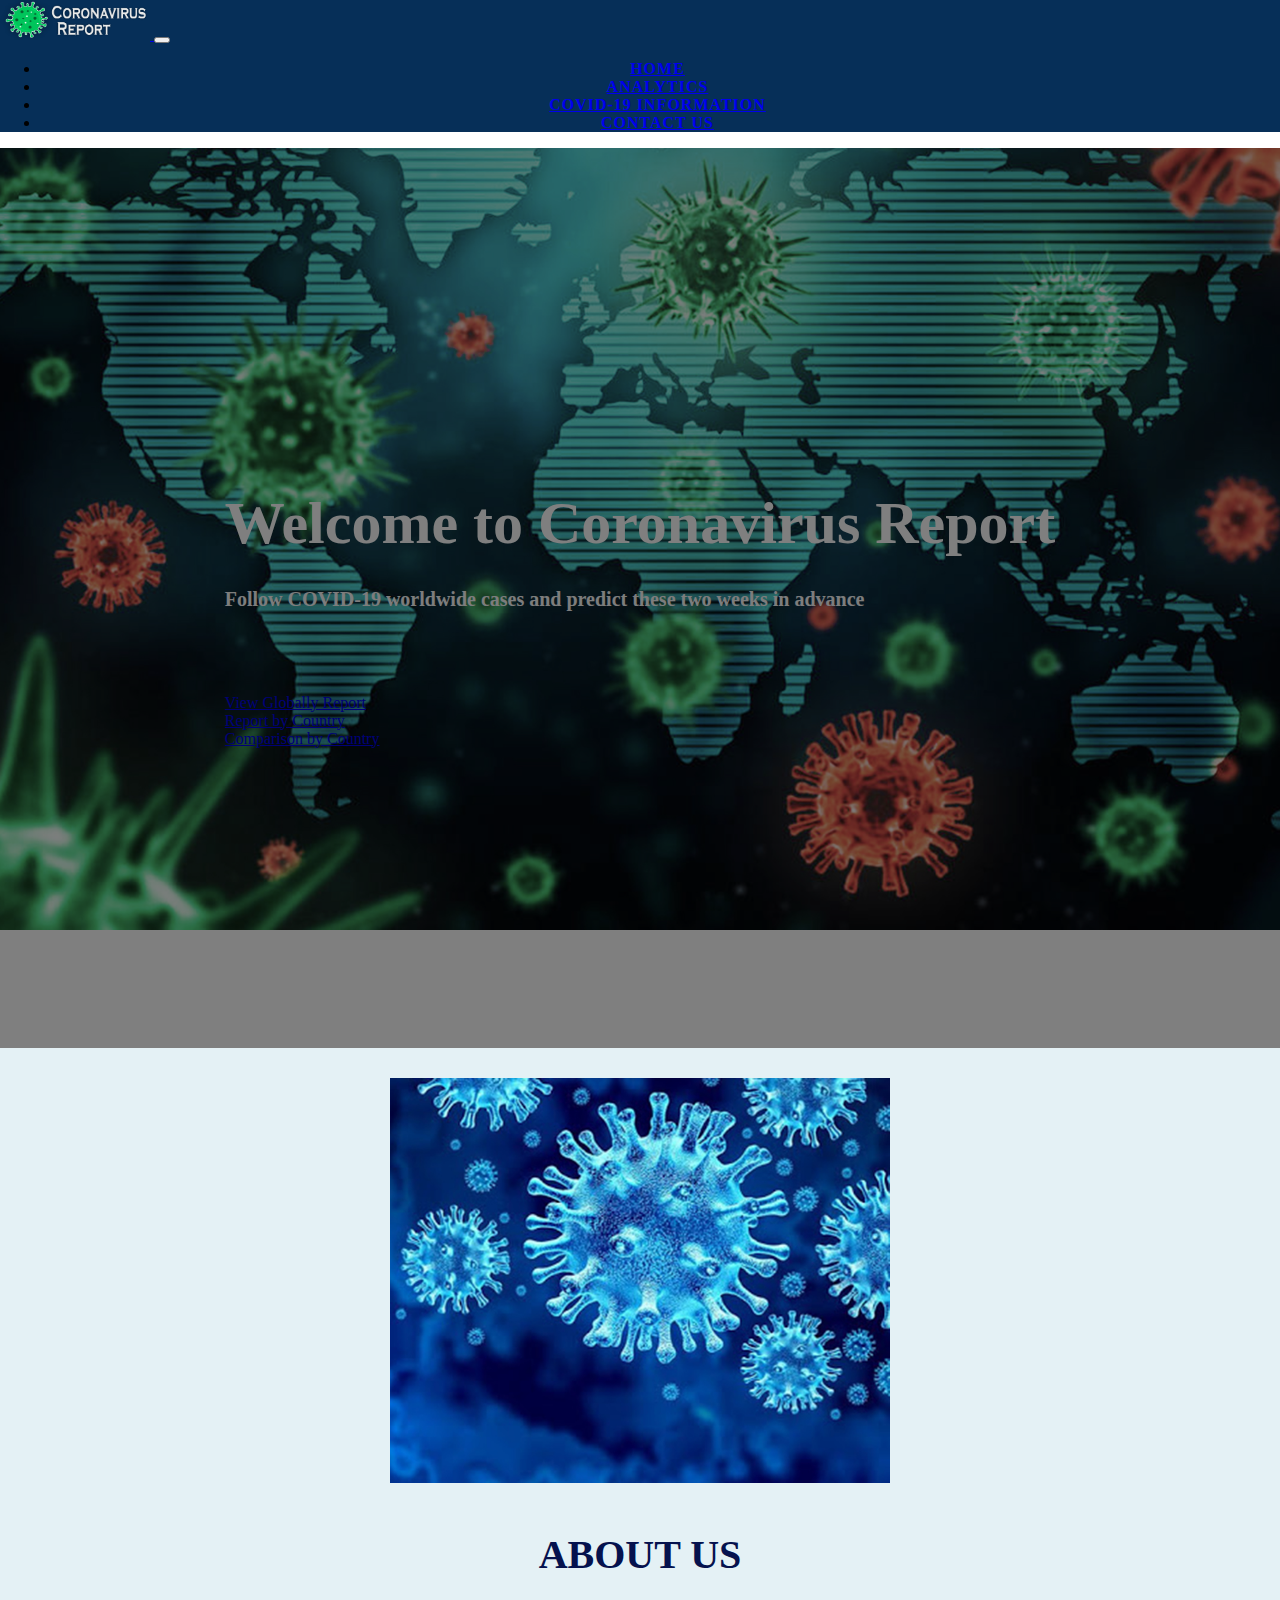
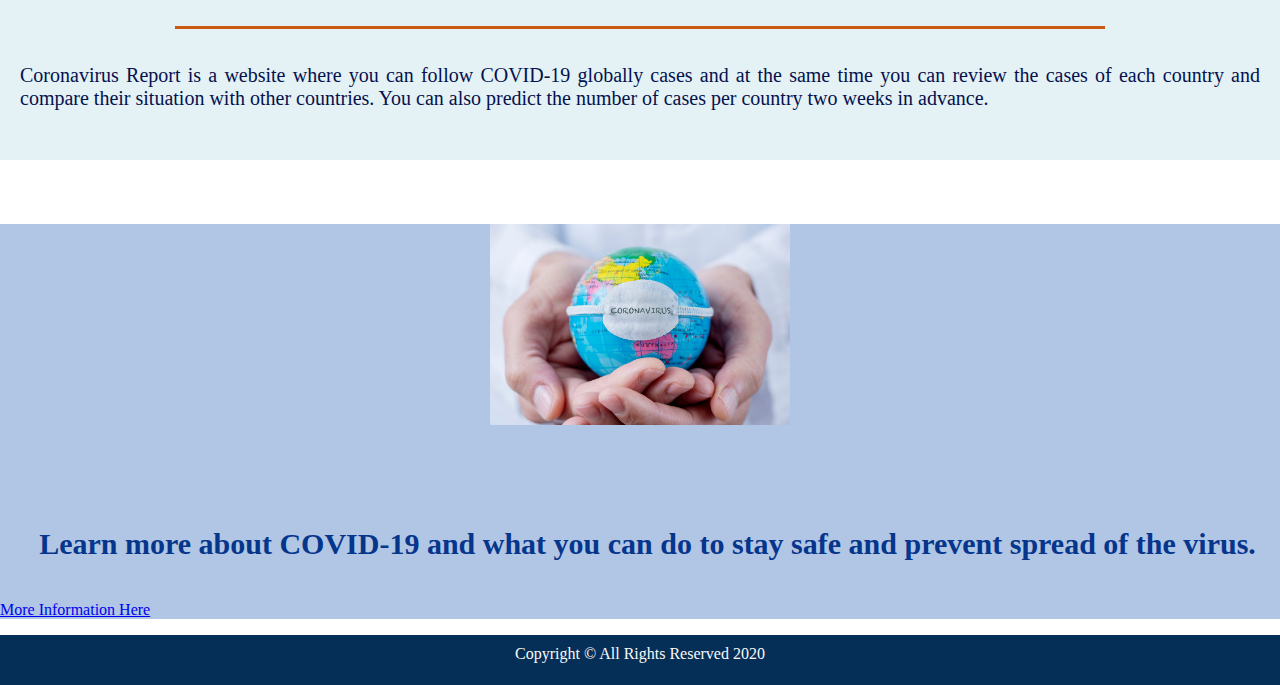
<file: index.html>
<!DOCTYPE html>
<html lang="en">
  <head>
    <meta charset="UTF-8" />
    <meta name="viewport" content="width=device-width, initial-scale=1.0" />
    <meta http-equiv="X-UA-Compatible" content="ie=edge" />
    <link
      rel="icon"
      href="assets/images/favicon.png"
      type="image/png"
      sizes="16x16"
    />
    <link
      rel="stylesheet"
      href="https://stackpath.bootstrapcdn.com/bootstrap/4.5.0/css/bootstrap.min.css"
      integrity="sha384-9aIt2nRpC12Uk9gS9baDl411NQApFmC26EwAOH8WgZl5MYYxFfc+NcPb1dKGj7Sk"
      crossorigin="anonymous"
    />
    <link
      rel="stylesheet"
      href="https://cdnjs.cloudflare.com/ajax/libs/font-awesome/5.13.1/css/all.min.css"
      integrity="sha512-xA6Hp6oezhjd6LiLZynuukm80f8BoZ3OpcEYaqKoCV3HKQDrYjDE1Gu8ocxgxoXmwmSzM4iqPvCsOkQNiu41GA=="
      crossorigin="anonymous"
    />
    <link rel="stylesheet" href="assets/css/style.css" />
    <title>Coronavirus Report | Home</title>
  </head>
  <body>
    <header>
      <!-- Navbar -->
      <nav
        class="navbar navbar-expand-lg navbar-dark background-color-navbar-footer shadow"
      >
        <!-- Brand -->
        <a class="navbar-brand" href="index.html">
          <img
            src="assets/images/coronavirus_report_logo.png"
            width="150"
            height="40"
            alt="Coronavirus Report logo"
          />
        </a>
        <!-- Toggler/collapsible Button / resource from https://www.w3schools.com/ -->
        <button
          class="navbar-toggler collapsed"
          type="button"
          data-toggle="collapse"
          data-target="#collapsibleNavbar"
          aria-controls="collapsibleNavbar"
          aria-expanded="false"
        >
          <span class="navbar-toggler-icon"></span>
        </button>

        <!-- Navbar links -->
        <div id="collapsibleNavbar" class="navbar-collapse collapse">
          <ul class="nav navbar-nav ml-auto menu-collapse-align">
            <li class="nav-item mr-2">
              <a class="nav-link active" href="index.html">Home</a>
            </li>
            <li class="nav-item mr-2">
              <a class="nav-link" href="analytics.html">Analytics</a>
            </li>
            <li class="nav-item mr-2">
              <a class="nav-link" href="covid-19_information.html"
                >COVID-19 Information</a
              >
            </li>
            <li class="nav-item mr-2">
              <a class="nav-link" href="contact_us.html">Contact Us</a>
            </li>
          </ul>
        </div>
      </nav>
      <!-- End Navbar -->
    </header>

    <!-- Welcome Image -->

    <section class="container-fluid welcome-img-container">
      <div class="opaque-overlay-img">&nbsp;</div>
      <div class="row">
        <div class="col-12">
          <section class="jumbotron text-center">
            <h1 class="jumbotron-header">Welcome to Coronavirus Report</h1>
            <p class="jumbotron-paragraph">
              Follow COVID-­19 worldwide cases and predict these two weeks in
              advance
            </p>
            <div class="container-fluid">
              <div class="row">
                <div class="col-lg-4 col-xs-12">
                  <a
                    role="button"
                    href="analytics.html#globally-report"
                    class="btn btn-info btn-lg btn-block jumbotron-buttons shadow"
                    >View Globally Report</a
                  >
                </div>
                <div class="col-lg-4 col-xs-12">
                  <a
                    role="button"
                    href="analytics.html#report-by-country"
                    class="btn btn-info btn-lg btn-block jumbotron-buttons shadow"
                    >Report by Country</a
                  >
                </div>
                <div class="col-lg-4 col-xs-12">
                  <a
                    role="button"
                    href="analytics.html#comparison-by-country"
                    class="btn btn-info btn-lg btn-block jumbotron-buttons shadow"
                    >Comparison by Country</a
                  >
                </div>
              </div>
            </div>
          </section>
        </div>
      </div>
    </section>

    <!-- About Us -->

    <section class="container-fluid container-wrapper about-us-container">
      <div class="row">
        <div class="col-lg-4 col-xs-12">
          <img
            src="assets/images/img_002.jpg"
            alt="About Us"
            class="img-fluid about-us-img shadow"
          />
        </div>
        <div class="col-lg-8 col-xs-12">
          <h2 class="titles-style">About Us</h2>
          <hr class="about-us-block-divider" />
          <p class="about-us-p">
            Coronavirus Report is a website where you can follow COVID­-19
            globally cases and at the same time you can review the cases of each
            country and compare their situation with other countries. You can
            also predict the number of cases per country two weeks in advance.
          </p>
        </div>
      </div>
    </section>

    <!-- Information about COVID-19 Section -->

    <section id="info-covid-19-container" class="container-fluid">
      <div class="row">
        <div class="col-lg-3 col-xs-12">
          <img
            class="img-fluid info-img-covid-19 shadow"
            src="assets/images/img_006.jpg"
            alt="Learn about COVID-19"
          />
        </div>
        <div class="col-lg-9 col-xs-12">
          <h4>
            <i class="fas fa-head-side-virus"></i>Learn more about COVID-19 and
            what you can do to stay safe and prevent spread of the virus.
          </h4>
          <a
            role="button"
            href="covid-19_information.html"
            class="btn btn-primary btn-lg mx-auto d-block shadow"
            >More Information Here</a
          >
        </div>
      </div>
    </section>

    <!-- Footer -->
    <footer class="container-fluid background-color-navbar-footer">
      <div class="row">
        <div class="col-12">
          <p>Copyright © All Rights Reserved 2020</p>
        </div>
      </div>
    </footer>
    <!-- End Footer -->

    <script
      src="https://code.jquery.com/jquery-3.5.1.slim.min.js"
      integrity="sha384-DfXdz2htPH0lsSSs5nCTpuj/zy4C+OGpamoFVy38MVBnE+IbbVYUew+OrCXaRkfj"
      crossorigin="anonymous"
    ></script>
    <script
      src="https://cdn.jsdelivr.net/npm/popper.js@1.16.0/dist/umd/popper.min.js"
      integrity="sha384-Q6E9RHvbIyZFJoft+2mJbHaEWldlvI9IOYy5n3zV9zzTtmI3UksdQRVvoxMfooAo"
      crossorigin="anonymous"
    ></script>
    <script
      src="https://stackpath.bootstrapcdn.com/bootstrap/4.5.0/js/bootstrap.min.js"
      integrity="sha384-OgVRvuATP1z7JjHLkuOU7Xw704+h835Lr+6QL9UvYjZE3Ipu6Tp75j7Bh/kR0JKI"
      crossorigin="anonymous"
    ></script>
  </body>
</html>
</file>
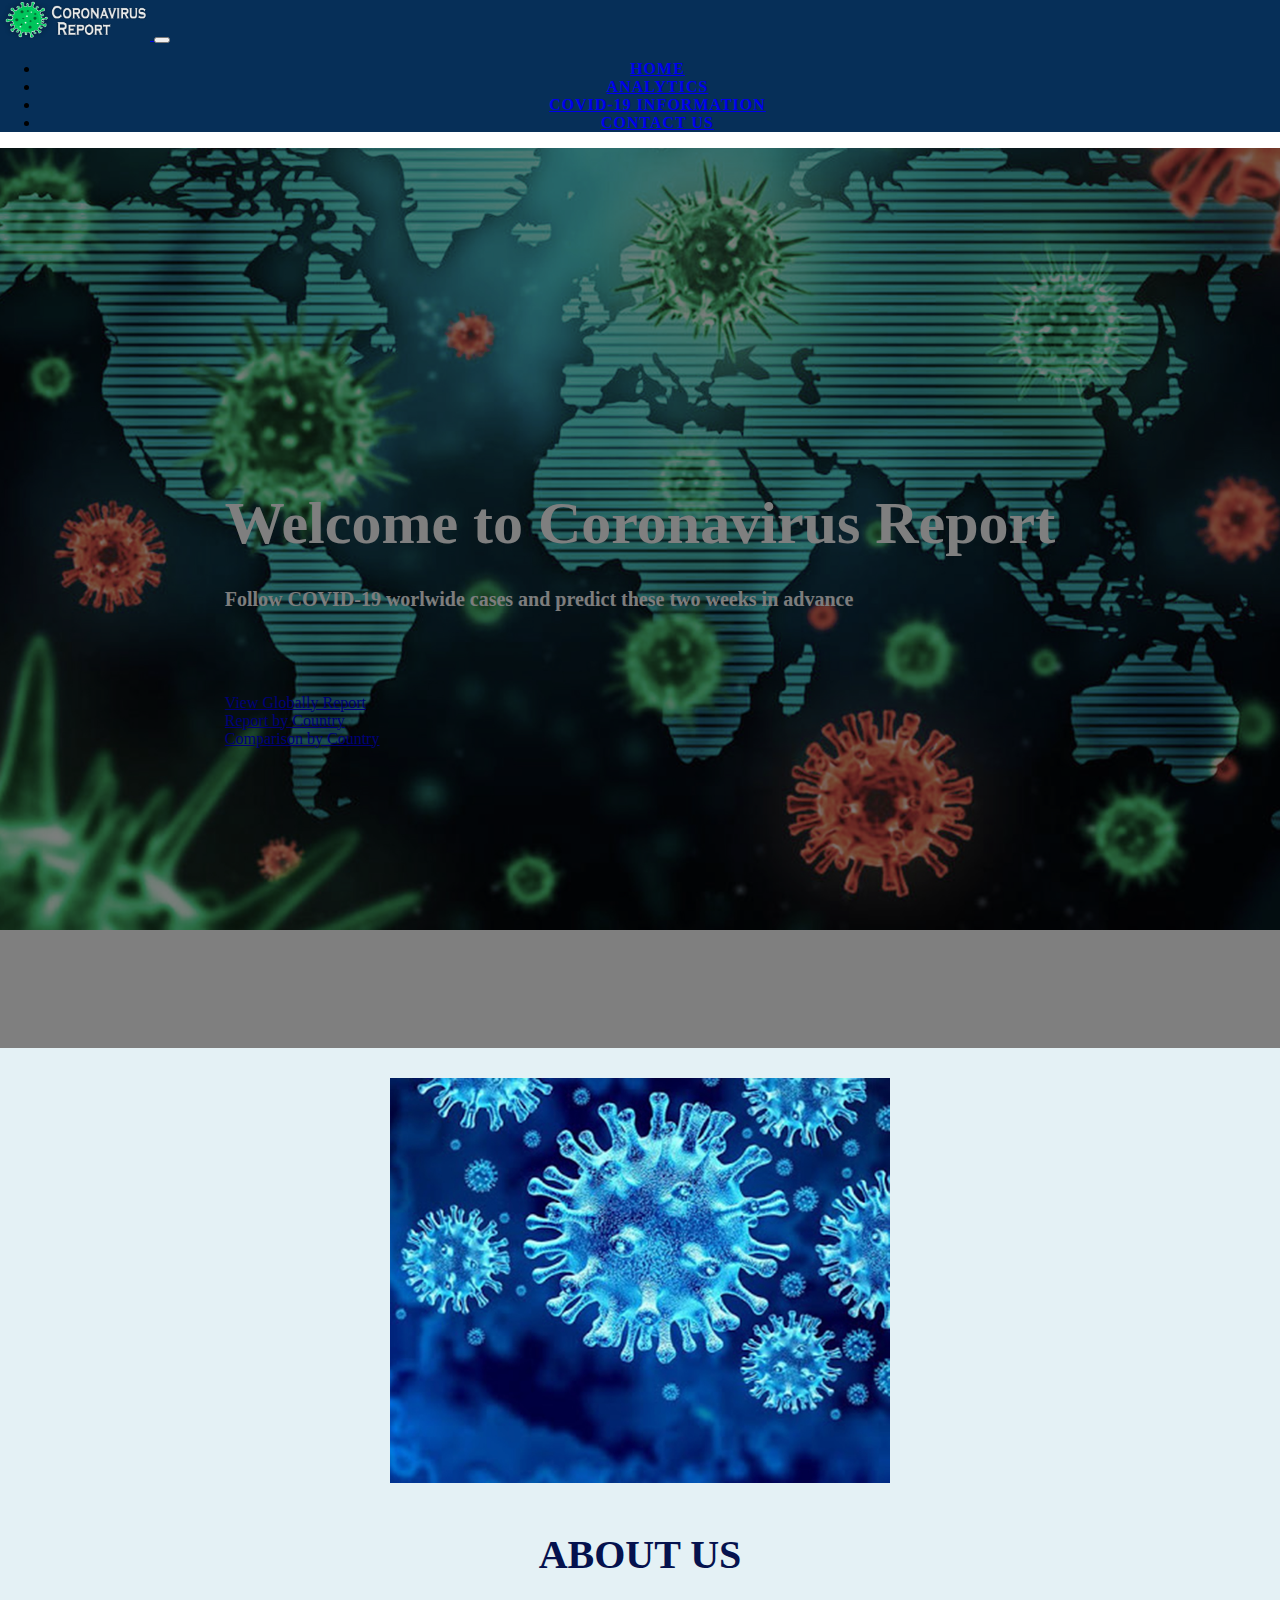
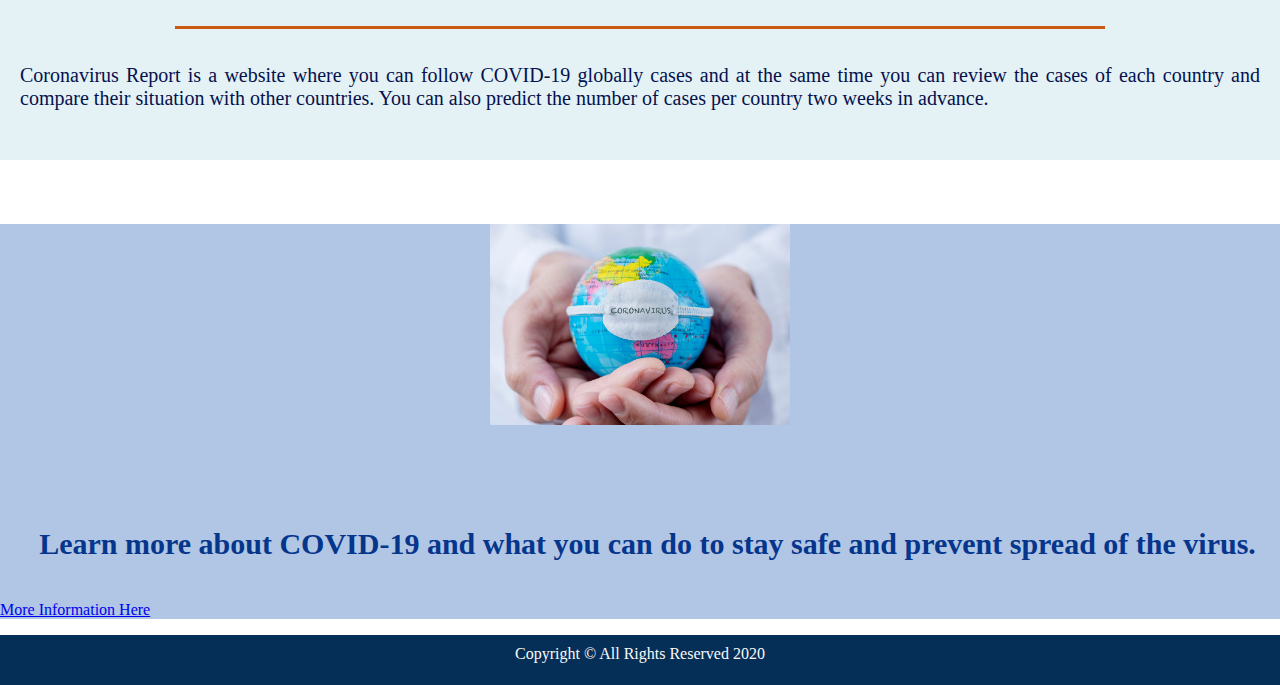
<file: docs/index.html>
<!DOCTYPE html>
<html lang="en">
<head>
    <meta charset="UTF-8">
    <meta name="viewport" content="width=device-width, initial-scale=1.0">
    <meta http-equiv="X-UA-Compatible" content="ie=edge">
    <link rel="icon" href="assets/images/favicon.png" type="image/png" sizes="16x16">
    <link rel="stylesheet" href="https://stackpath.bootstrapcdn.com/bootstrap/4.5.0/css/bootstrap.min.css" integrity="sha384-9aIt2nRpC12Uk9gS9baDl411NQApFmC26EwAOH8WgZl5MYYxFfc+NcPb1dKGj7Sk" crossorigin="anonymous">
    <link rel="stylesheet" href="https://cdnjs.cloudflare.com/ajax/libs/font-awesome/5.13.1/css/all.min.css" integrity="sha512-xA6Hp6oezhjd6LiLZynuukm80f8BoZ3OpcEYaqKoCV3HKQDrYjDE1Gu8ocxgxoXmwmSzM4iqPvCsOkQNiu41GA==" crossorigin="anonymous" />
    <link rel="stylesheet" href="assets/css/style.css">
    <title>Coronavirus Report | Home</title>
</head>
<body>
    <header>
            <!-- Navbar -->
        <nav class="navbar navbar-expand-lg navbar-dark background-color-navbar-footer shadow">
            <!-- Brand -->   
            <a class="navbar-brand" href="index.html">
                <img src="assets/images/coronavirus_report_logo.png" width="150" height="40" alt="Coronavirus Report logo">
             </a>
             <!-- Toggler/collapsible Button / resource from https://www.w3schools.com/ -->
            <button class="navbar-toggler collapsed" type="button" data-toggle="collapse" data-target="#collapsibleNavbar" aria-controls="collapsibleNavbar" aria-expanded="false">
            <span class="navbar-toggler-icon"></span></button>
           
            <!-- Navbar links -->
            <div id="collapsibleNavbar" class="navbar-collapse collapse">
                <ul class="nav navbar-nav ml-auto menu-collapse-align">
                    <li class="nav-item mr-2"><a class="nav-link active" href="index.html">Home</a></li>
                    <li class="nav-item mr-2"><a class="nav-link" href="analytics.html">Analytics</a></li>
                    <li class="nav-item mr-2"><a class="nav-link" href="covid-19_information.html">COVID-19 Information</a></li>
                    <li class="nav-item mr-2"><a class="nav-link" href="contact_us.html">Contact Us</a></li>
                </ul>
            </div>  
        </nav>
             <!-- End Navbar -->
    </header>
           
            <!-- Welcome Image -->

     <section class="container-fluid welcome-img-container">
            <div class="opaque-overlay-img">&nbsp;</div>
                <div class="row">
                    <div class="col-12">
                        <section class="jumbotron text-center">
                            <h1 class="jumbotron-header">Welcome to Coronavirus Report</h1>
                            <p class="jumbotron-paragraph">Follow COVID-­19 worlwide cases and predict these two weeks in advance</p>
                            <div class="container-fluid">
                                <div class="row">
                                    <div class="col-lg-4 col-xs-12">
                                        <a role="button" href="analytics.html#globally-report" class="btn btn-info btn-lg btn-block jumbotron-buttons shadow" >View Globally Report</a>
                                    </div> 
                                    <div class="col-lg-4 col-xs-12">
                                        <a role="button" href="analytics.html#report-by-country" class="btn btn-info btn-lg btn-block jumbotron-buttons shadow" >Report by Country</a>
                                    </div> 
                                    <div class="col-lg-4 col-xs-12">
                                        <a role="button" href="#" class="btn btn-info btn-lg btn-block jumbotron-buttons shadow" >Comparison by Country</a>
                                    </div> 
                                </div>
                            </div>
                        </section>
                    </div>
            </div>
    </section>

            <!-- About Us -->

     <section class="container-fluid container-wrapper about-us-container">
            <div class="row">
                <div class="col-lg-4 col-xs-12">
                    <img src="assets/images/img_002.jpg" alt="About Us" class="img-fluid about-us-img shadow">
                </div>
                <div class="col-lg-8 col-xs-12">
                    <h2 class="titles-style ">About Us</h2>
                    <hr class="about-us-block-divider">
                    <p class="about-us-p">
                        Coronavirus Report is a website where you can follow COVID­-19 globally cases and
                        at the same time you can review the cases of each country and compare their situation 
                        with other countries. You can also predict the number of cases per country two weeks in advance.
                    </p>
                </div>
         </div>
     </section>

            <!-- Information about COVID-19 Section -->

     <section id="info-covid-19-container" class="container-fluid">
        <div class="row">
            <div class="col-lg-3 col-xs-12">
                <img class="img-fluid info-img-covid-19 shadow" src="assets/images/img_006.jpg" alt="Learn about COVID-19">
            </div>
            <div class="col-lg-9 col-xs-12">
                <h4><i class="fas fa-head-side-virus"></i>Learn more about COVID-19 and what you can do to stay safe and prevent spread of the virus.</h4>
                <a role="button" href="covid-19_information.html" class="btn btn-primary btn-lg mx-auto d-block shadow" >More Information Here</a>
            </div>
        </div>
     </section>


            <!-- Footer -->
     <footer class="container-fluid background-color-navbar-footer">
         <div class="row">
             <div class="col-12">
                 <p>Copyright © All Rights Reserved 2020</p>
             </div>
         </div>
     </footer>
            <!-- End Footer -->

            
    <script src="https://code.jquery.com/jquery-3.5.1.slim.min.js" integrity="sha384-DfXdz2htPH0lsSSs5nCTpuj/zy4C+OGpamoFVy38MVBnE+IbbVYUew+OrCXaRkfj" crossorigin="anonymous"></script>
    <script src="https://cdn.jsdelivr.net/npm/popper.js@1.16.0/dist/umd/popper.min.js" integrity="sha384-Q6E9RHvbIyZFJoft+2mJbHaEWldlvI9IOYy5n3zV9zzTtmI3UksdQRVvoxMfooAo" crossorigin="anonymous"></script>
    <script src="https://stackpath.bootstrapcdn.com/bootstrap/4.5.0/js/bootstrap.min.js" integrity="sha384-OgVRvuATP1z7JjHLkuOU7Xw704+h835Lr+6QL9UvYjZE3Ipu6Tp75j7Bh/kR0JKI" crossorigin="anonymous"></script>

</body>
</html>
</file>
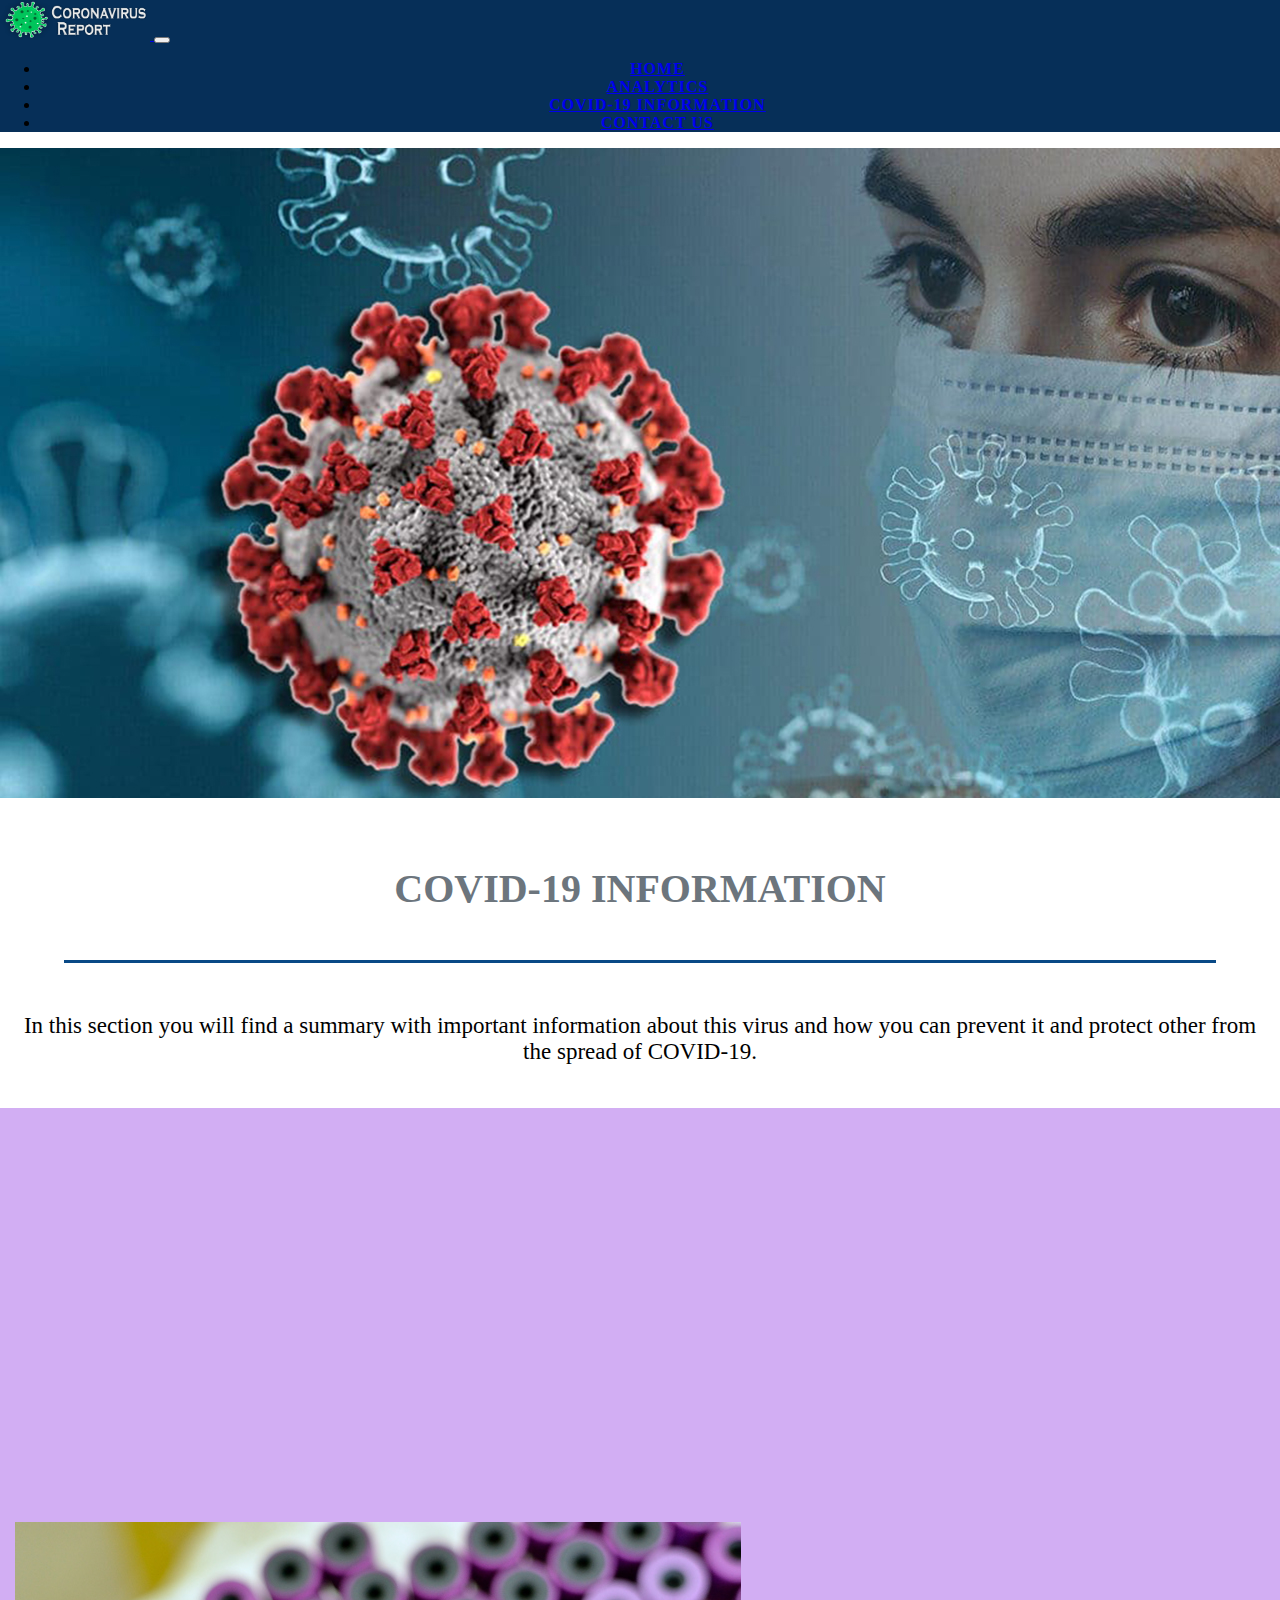
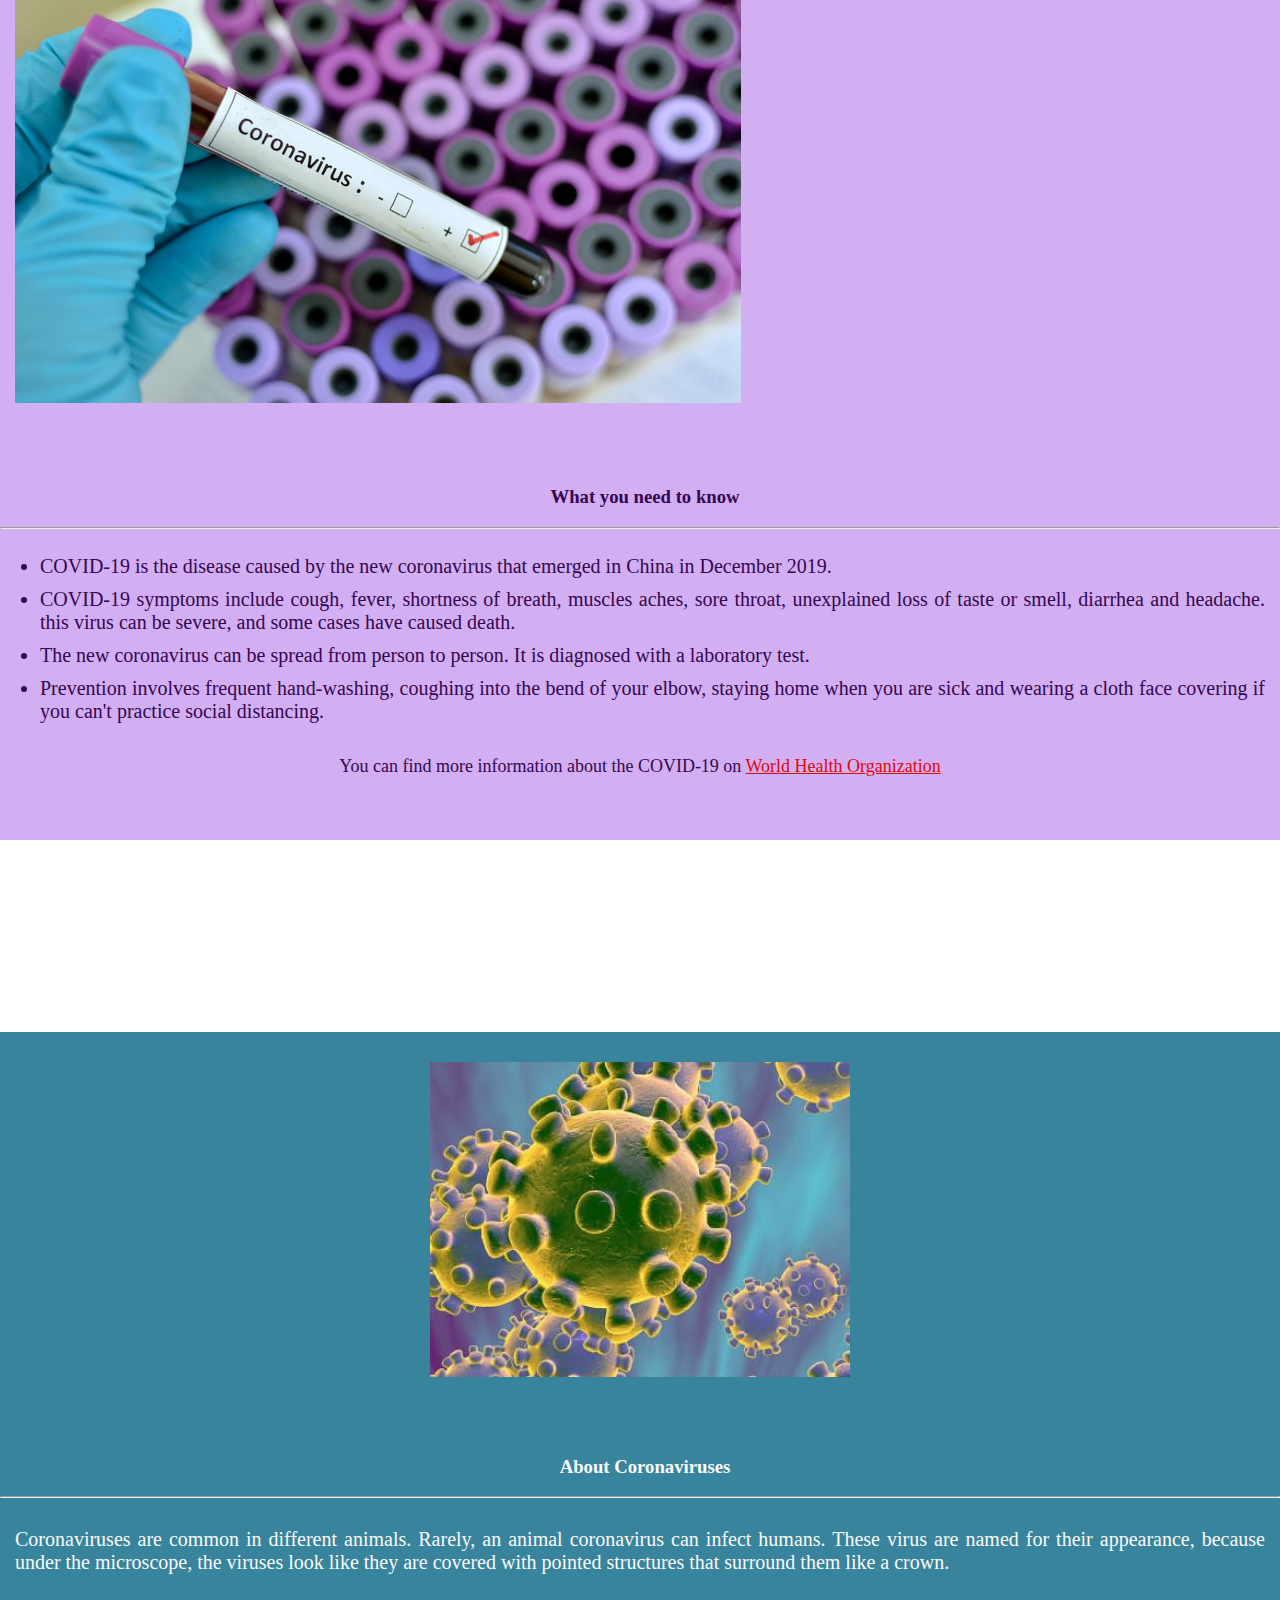
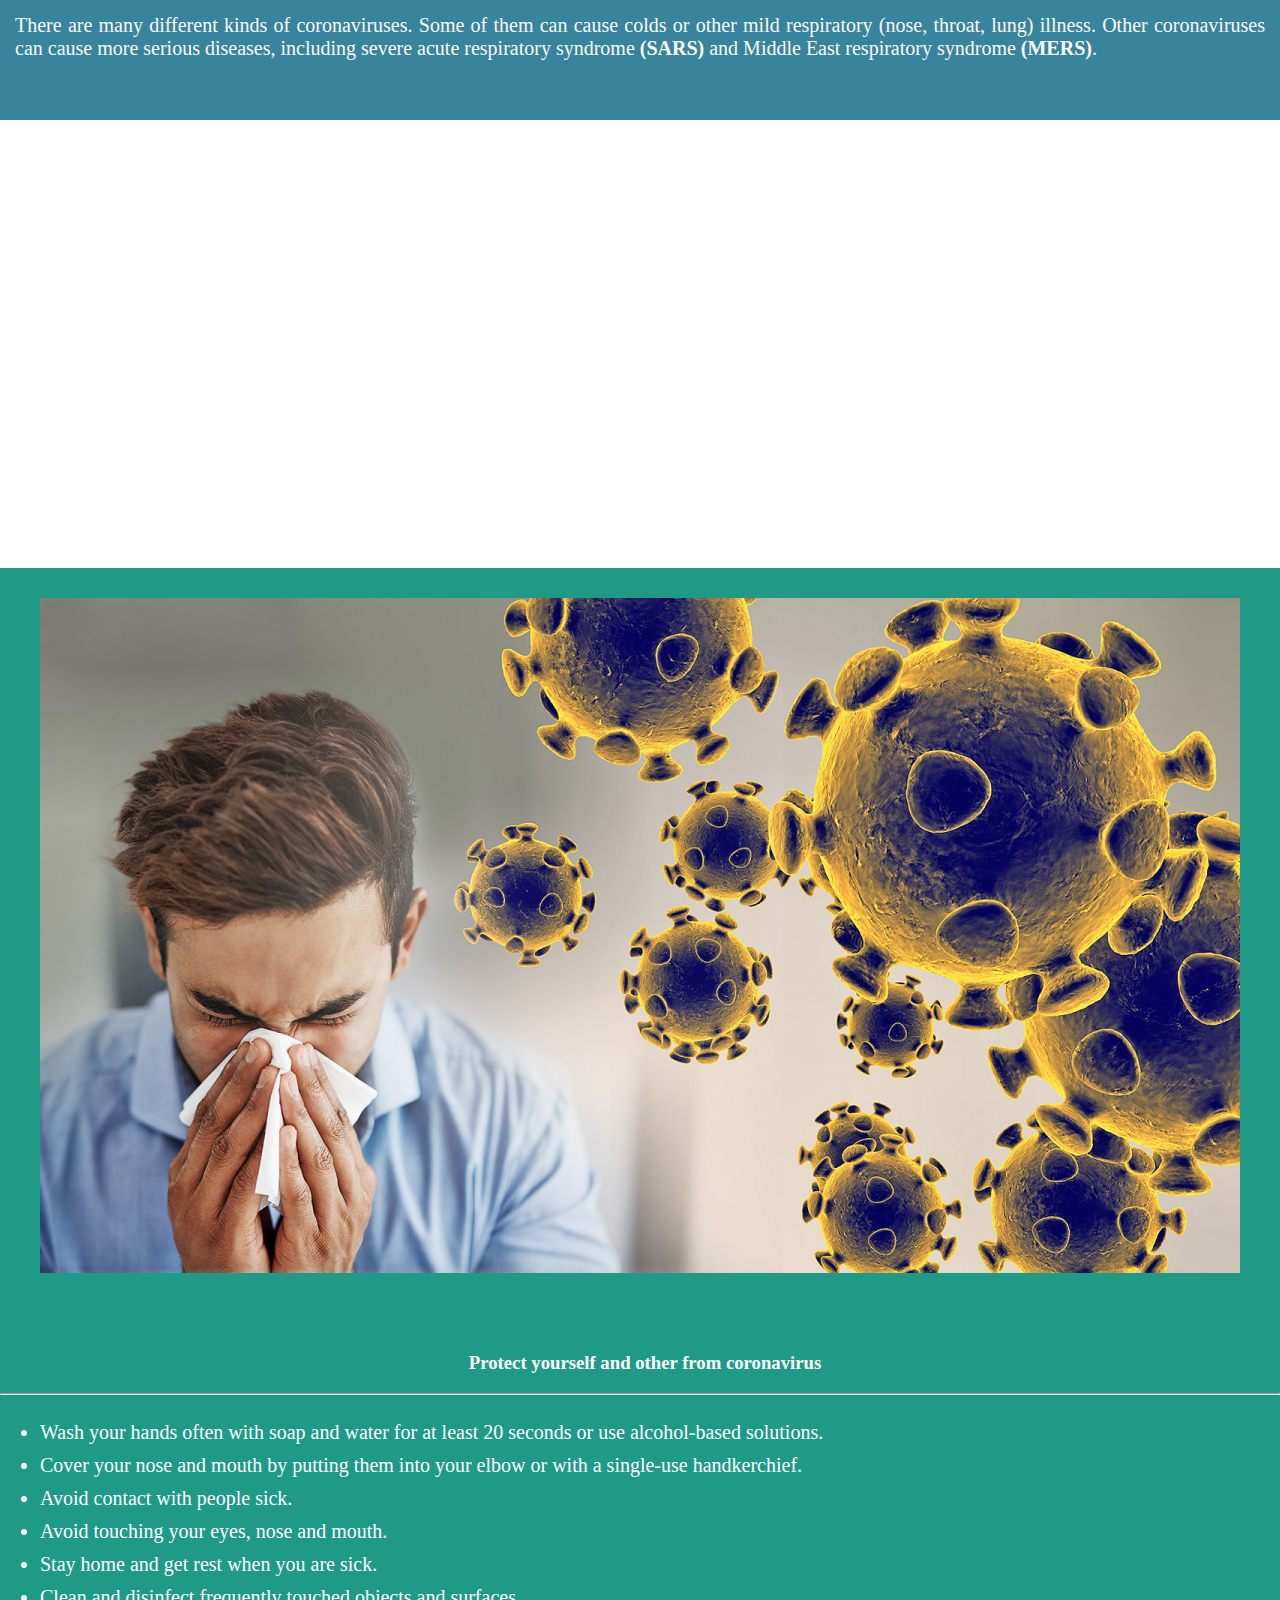
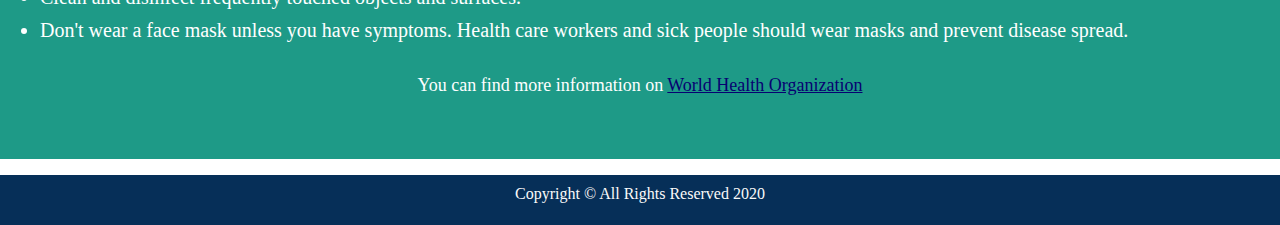
<file: covid-19_information.html>
<!DOCTYPE html>
<html lang="en">
  <head>
    <meta charset="UTF-8" />
    <meta name="viewport" content="width=device-width, initial-scale=1.0" />
    <meta http-equiv="X-UA-Compatible" content="ie=edge" />
    <link
      rel="icon"
      href="assets/images/favicon.png"
      type="image/png"
      sizes="16x16"
    />
    <link
      rel="stylesheet"
      href="https://stackpath.bootstrapcdn.com/bootstrap/4.5.0/css/bootstrap.min.css"
      integrity="sha384-9aIt2nRpC12Uk9gS9baDl411NQApFmC26EwAOH8WgZl5MYYxFfc+NcPb1dKGj7Sk"
      crossorigin="anonymous"
    />
    <link
      rel="stylesheet"
      href="https://cdnjs.cloudflare.com/ajax/libs/font-awesome/5.13.1/css/all.min.css"
      integrity="sha512-xA6Hp6oezhjd6LiLZynuukm80f8BoZ3OpcEYaqKoCV3HKQDrYjDE1Gu8ocxgxoXmwmSzM4iqPvCsOkQNiu41GA=="
      crossorigin="anonymous"
    />
    <link rel="stylesheet" href="assets/css/style.css" />
    <title>Coronavirus Report | COVID-19 Information</title>
  </head>
  <body>
    <header>
      <!-- Navbar -->
      <nav
        class="navbar navbar-expand-lg navbar-dark background-color-navbar-footer shadow"
      >
        <!-- Brand -->
        <a class="navbar-brand" href="index.html">
          <img
            src="assets/images/coronavirus_report_logo.png"
            width="150"
            height="40"
            alt="Coronavirus Report logo"
          />
        </a>
        <!-- Toggler/collapsible Button / resource from https://www.w3schools.com/ -->
        <button
          class="navbar-toggler collapsed"
          type="button"
          data-toggle="collapse"
          data-target="#collapsibleNavbar"
          aria-controls="collapsibleNavbar"
          aria-expanded="false"
        >
          <span class="navbar-toggler-icon"></span>
        </button>

        <!-- Navbar links -->
        <div id="collapsibleNavbar" class="navbar-collapse collapse">
          <ul class="nav navbar-nav ml-auto menu-collapse-align">
            <li class="nav-item mr-2">
              <a class="nav-link" href="index.html">Home</a>
            </li>
            <li class="nav-item mr-2">
              <a class="nav-link" href="analytics.html">Analytics</a>
            </li>
            <li class="nav-item mr-2">
              <a class="nav-link active" href="covid-19_information.html"
                >COVID-19 Information</a
              >
            </li>
            <li class="nav-item mr-2">
              <a class="nav-link" href="contact_us.html">Contact Us</a>
            </li>
          </ul>
        </div>
      </nav>
      <!-- End Navbar -->
    </header>

    <!-- Title + Cover Image -->
    <section>
      <div class="container-fluid">
        <div class="row">
          <div class="col-12 pl-0 pr-0">
            <img
              class="d-block w-100"
              src="assets/images/img_cover_001.jpg"
              alt="COVID-19 Information"
            />
          </div>
          <div class="col-12 title-container">
            <h2 class="titles-style">COVID-19 Information</h2>
            <hr class="block-title-divider" />
          </div>
          <div class="col-12">
            <p class="description-page">
              In this section you will find a summary with important information
              about this virus and how you can prevent it and protect other from
              the spread of COVID-19.
            </p>
          </div>
        </div>
      </div>
    </section>

    <!-- What you need to know section -->

    <section id="covid-19-general-info" class="container-fluid shadow-sm">
      <div class="row">
        <div class="col-lg-4 col-xs-12">
          <img
            class="img-fluid covid-img-general-info shadow-lg"
            src="assets/images/img_003.jpg"
            alt="What you need to know"
          />
        </div>
        <div class="col-lg-8 col-xs-12">
          <h3>
            <i class="fas fa-exclamation-circle"></i>What you need to know
          </h3>
          <hr />
          <ul class="fa-ul">
            <li>
              <span class="fa-li"><i class="fas fa-virus"></i></span>
              COVID-19 is the disease caused by the new coronavirus that emerged
              in China in December 2019.
            </li>
            <li>
              <span class="fa-li"><i class="fas fa-virus"></i></span>
              COVID-19 symptoms include cough, fever, shortness of breath,
              muscles aches, sore throat, unexplained loss of taste or smell,
              diarrhea and headache. this virus can be severe, and some cases
              have caused death.
            </li>
            <li>
              <span class="fa-li"><i class="fas fa-virus"></i></span>
              The new coronavirus can be spread from person to person. It is
              diagnosed with a laboratory test.
            </li>
            <li>
              <span class="fa-li"><i class="fas fa-virus"></i></span>
              Prevention involves frequent hand-washing, coughing into the bend
              of your elbow, staying home when you are sick and wearing a cloth
              face covering if you can't practice social distancing.
            </li>
          </ul>
          <p>
            You can find more information about the COVID-19 on
            <a
              href="https://www.who.int/health-topics/coronavirus#tab=tab_1"
              target="_blank"
              >World Health Organization</a
            >
          </p>
        </div>
      </div>
    </section>

    <!-- About Coronaviruses Section -->

    <section id="about-coronaviruses-section" class="container-fluid">
      <div class="row">
        <div class="col-lg-4 col-xs-12">
          <img
            class="img-fluid covid-img-coronaviruses shadow-lg"
            src="assets/images/img_004.jpg"
            alt="About Coronaviruses"
          />
        </div>
        <div class="col-lg-8 col-xs-12">
          <h3><i class="fas fa-viruses"></i>About Coronaviruses</h3>
          <hr />
          <p>
            Coronaviruses are common in different animals. Rarely, an animal
            coronavirus can infect humans. These virus are named for their
            appearance, because under the microscope, the viruses look like they
            are covered with pointed structures that surround them like a crown.
          </p>
          <p>
            There are many different kinds of coronaviruses. Some of them can
            cause colds or other mild respiratory (nose, throat, lung) illness.
            Other coronaviruses can cause more serious diseases, including
            severe acute respiratory syndrome <strong>(SARS)</strong> and Middle
            East respiratory syndrome <strong>(MERS)</strong>.
          </p>
        </div>
      </div>
    </section>

    <!-- Protect yourself and other from coronavirus Section -->

    <section id="protect-from-coronavirus-section" class="container-fluid">
      <div class="row">
        <div class="col-lg-4 col-xs-12">
          <img
            class="img-fluid covid-img-protect-other shadow"
            src="assets/images/img_005.jpg"
            alt="Protect yourself and other from coronavirus"
          />
        </div>
        <div class="col-lg-8 col-xs-12">
          <h3>
            <i class="fas fa-shield-virus"></i>Protect yourself and other from
            coronavirus
          </h3>
          <hr />
          <ul class="fa-ul">
            <li>
              <span class="fa-li"><i class="fas fa-virus-slash"></i></span>
              Wash your hands often with soap and water for at least 20 seconds
              or use alcohol-based solutions.
            </li>
            <li>
              <span class="fa-li"><i class="fas fa-virus-slash"></i></span>
              Cover your nose and mouth by putting them into your elbow or with
              a single-use handkerchief.
            </li>
            <li>
              <span class="fa-li"><i class="fas fa-virus-slash"></i></span>
              Avoid contact with people sick.
            </li>
            <li>
              <span class="fa-li"><i class="fas fa-virus-slash"></i></span>
              Avoid touching your eyes, nose and mouth.
            </li>
            <li>
              <span class="fa-li"><i class="fas fa-virus-slash"></i></span>
              Stay home and get rest when you are sick.
            </li>
            <li>
              <span class="fa-li"><i class="fas fa-virus-slash"></i></span>
              Clean and disinfect frequently touched objects and surfaces.
            </li>
            <li>
              <span class="fa-li"><i class="fas fa-virus-slash"></i></span>
              Don't wear a face mask unless you have symptoms. Health care
              workers and sick people should wear masks and prevent disease
              spread.
            </li>
          </ul>
          <p>
            You can find more information on
            <a
              href="https://www.who.int/emergencies/diseases/novel-coronavirus-2019/advice-for-public"
              target="_blank"
              >World Health Organization</a
            >
          </p>
        </div>
      </div>
    </section>

    <!-- Footer -->
    <footer class="container-fluid background-color-navbar-footer">
      <div class="row">
        <div class="col-12">
          <p>Copyright © All Rights Reserved 2020</p>
        </div>
      </div>
    </footer>
    <!-- End Footer -->

    <!-- JavaScript -->

    <script
      src="https://code.jquery.com/jquery-3.5.1.slim.min.js"
      integrity="sha384-DfXdz2htPH0lsSSs5nCTpuj/zy4C+OGpamoFVy38MVBnE+IbbVYUew+OrCXaRkfj"
      crossorigin="anonymous"
    ></script>
    <script
      src="https://cdn.jsdelivr.net/npm/popper.js@1.16.0/dist/umd/popper.min.js"
      integrity="sha384-Q6E9RHvbIyZFJoft+2mJbHaEWldlvI9IOYy5n3zV9zzTtmI3UksdQRVvoxMfooAo"
      crossorigin="anonymous"
    ></script>
    <script
      src="https://stackpath.bootstrapcdn.com/bootstrap/4.5.0/js/bootstrap.min.js"
      integrity="sha384-OgVRvuATP1z7JjHLkuOU7Xw704+h835Lr+6QL9UvYjZE3Ipu6Tp75j7Bh/kR0JKI"
      crossorigin="anonymous"
    ></script>
  </body>
</html>
</file>
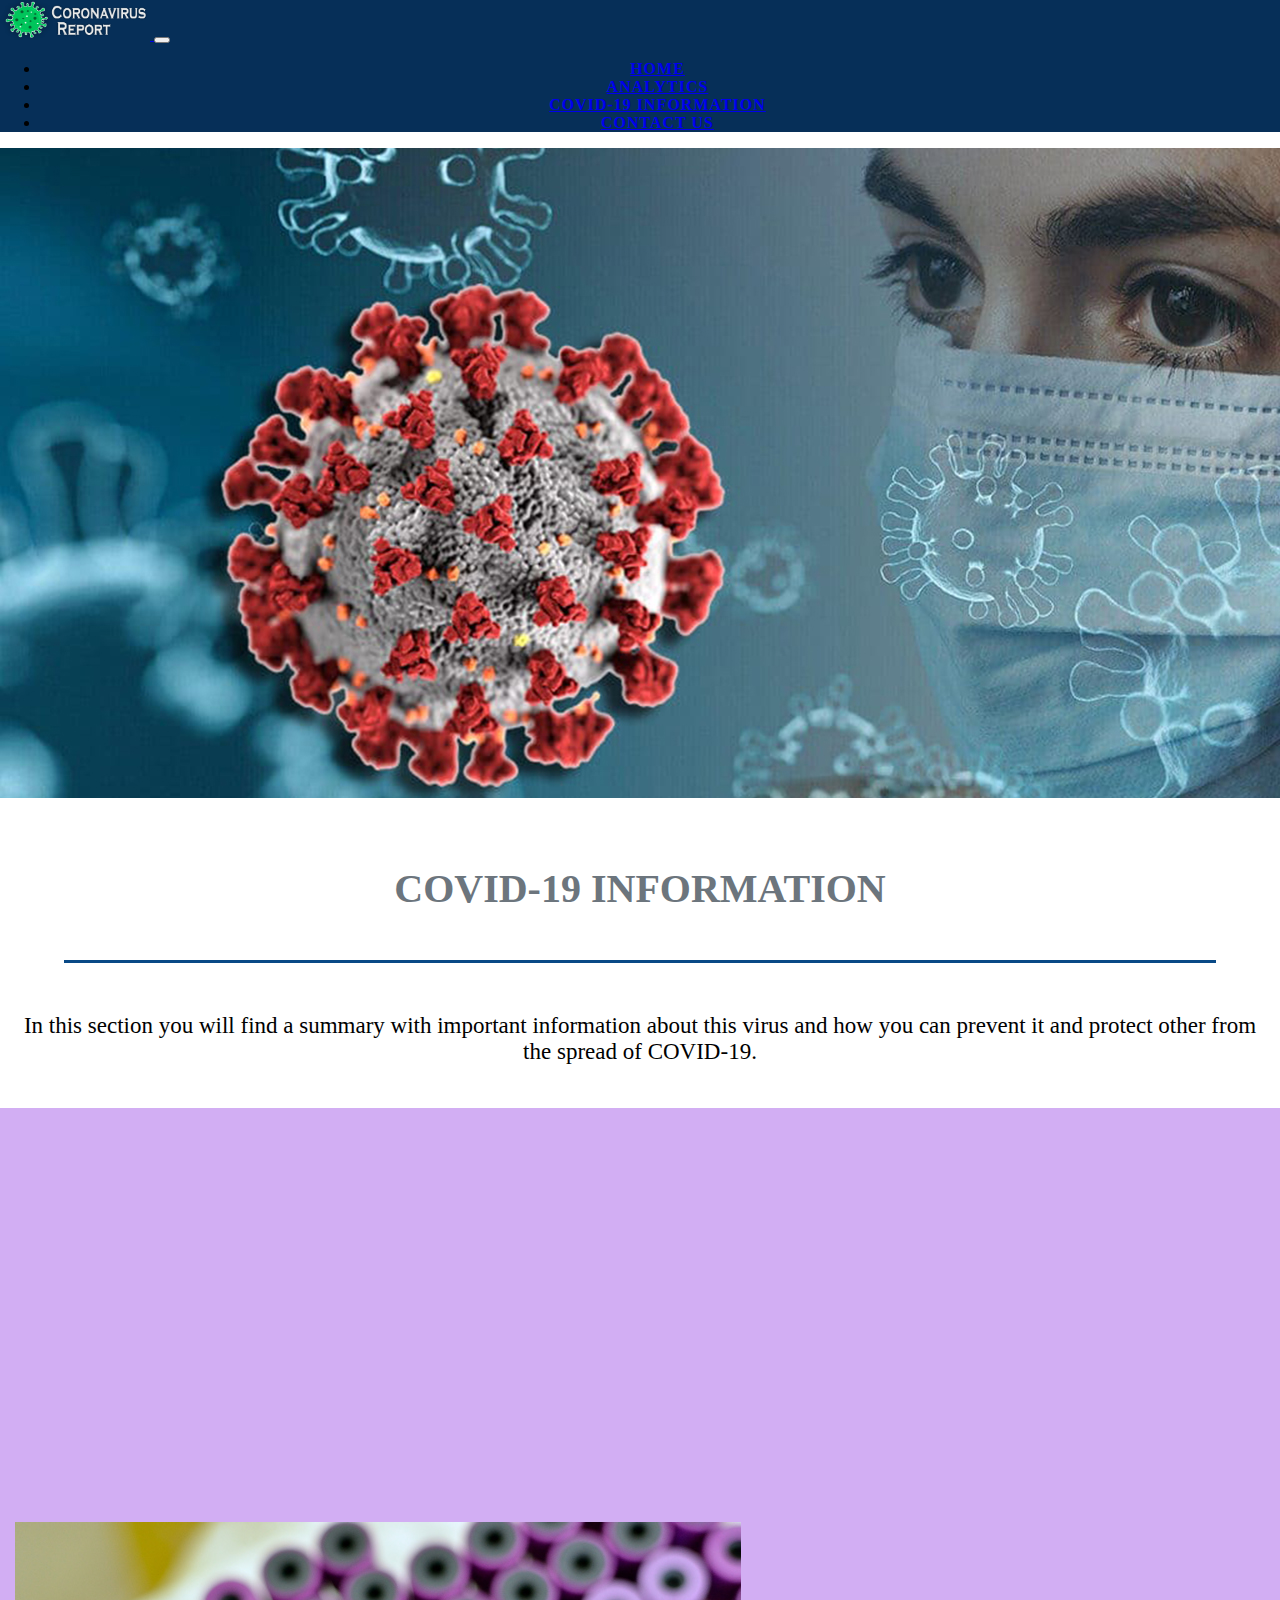
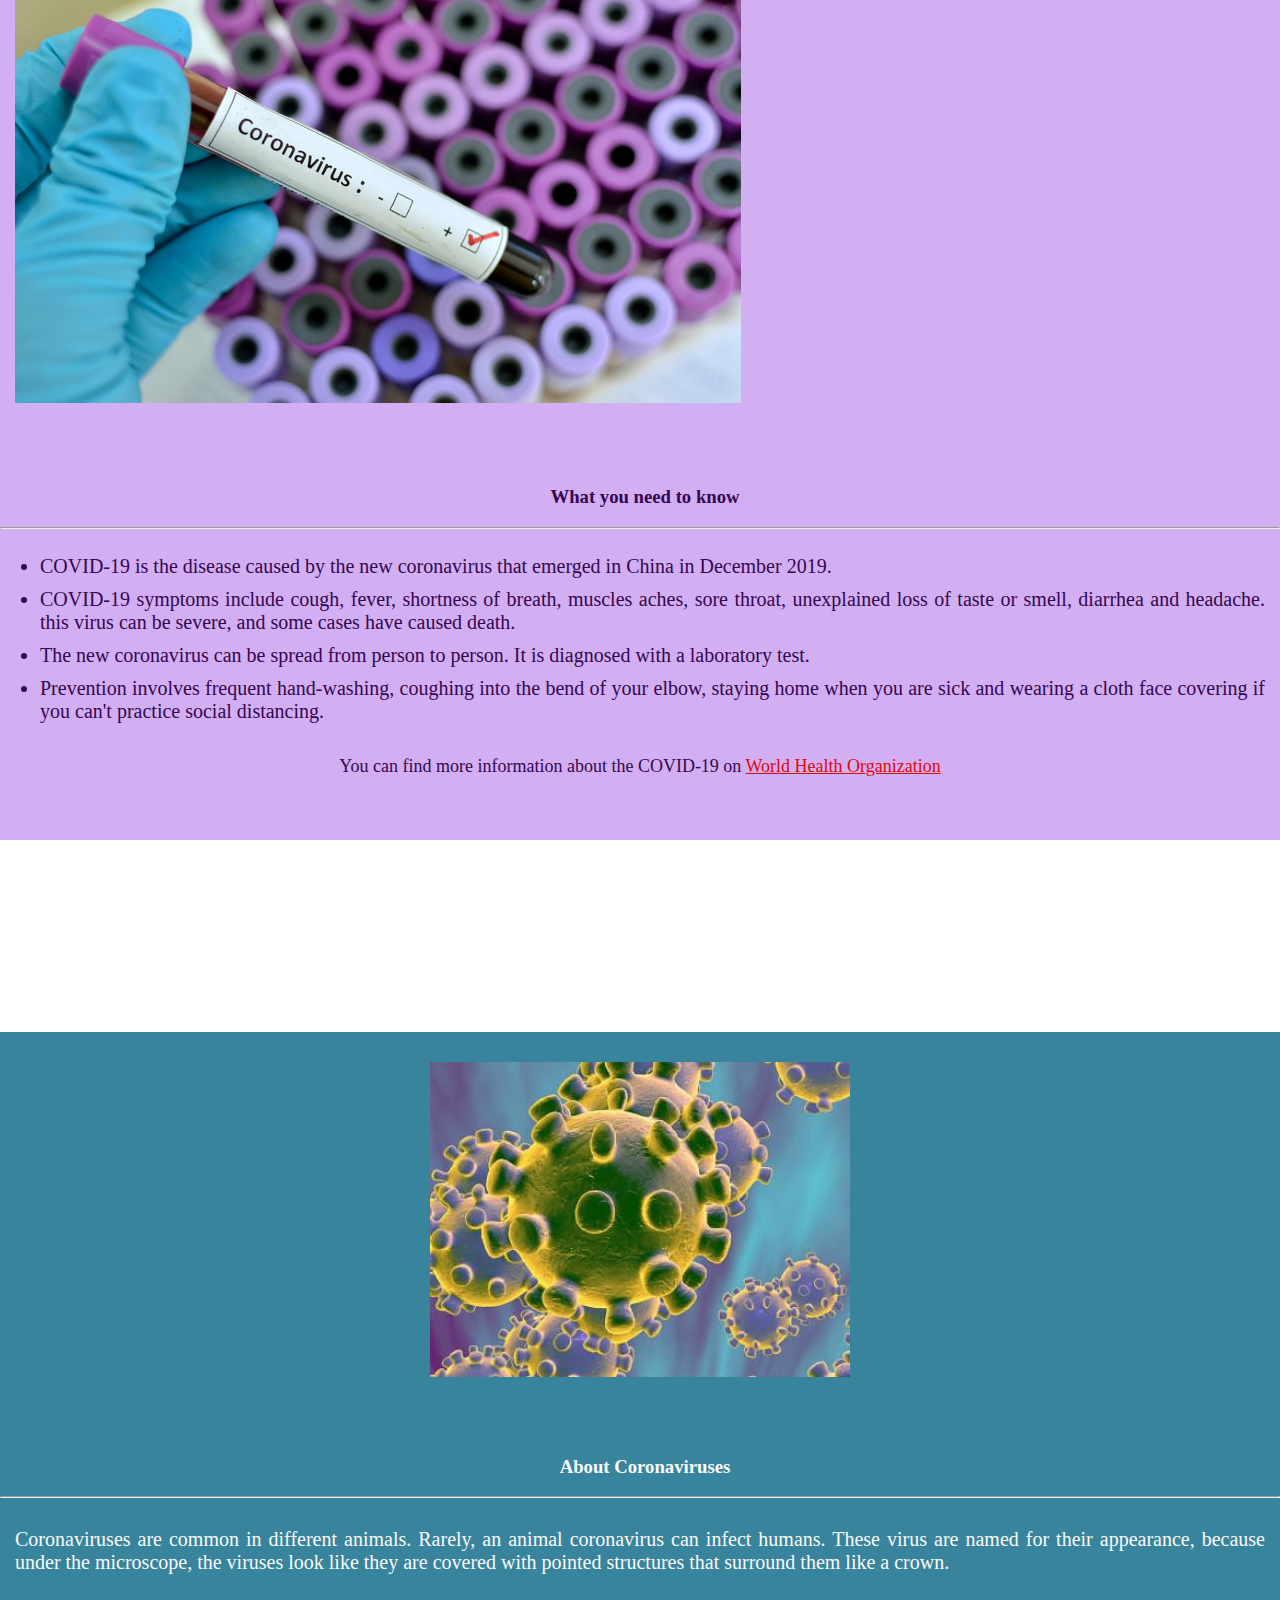
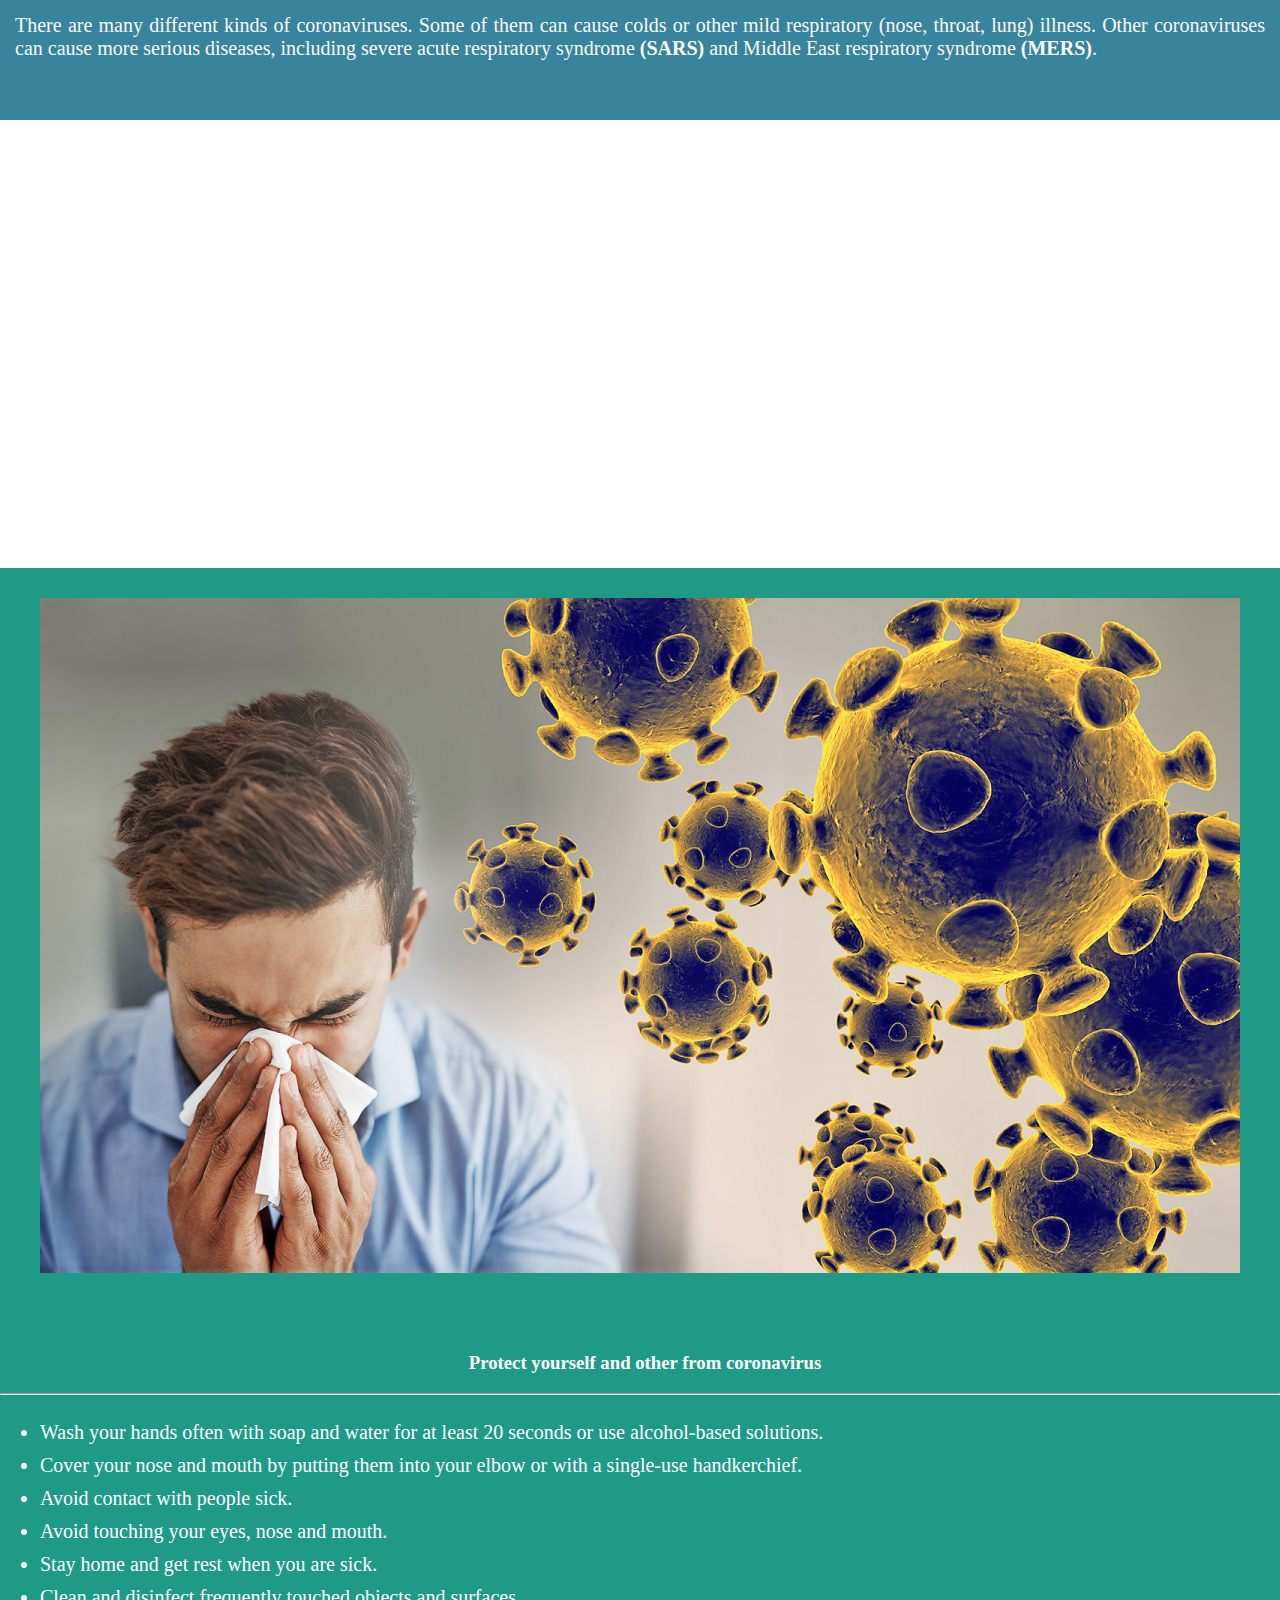
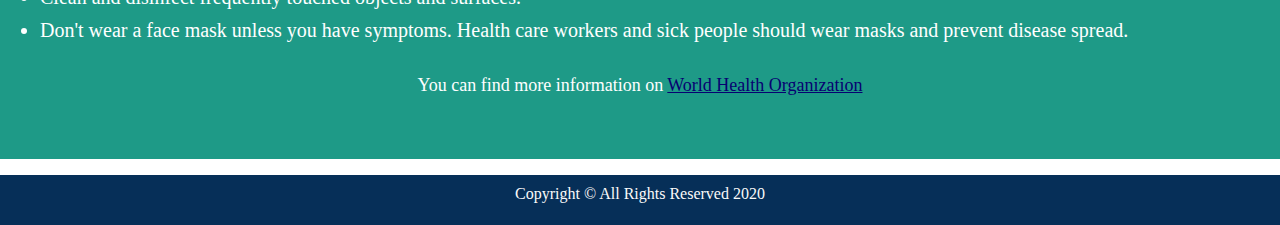
<file: docs/covid-19_information.html>
<!DOCTYPE html>
<html lang="en">
<head>
    <meta charset="UTF-8">
    <meta name="viewport" content="width=device-width, initial-scale=1.0">
    <meta http-equiv="X-UA-Compatible" content="ie=edge">
    <link rel="icon" href="assets/images/favicon.png" type="image/png" sizes="16x16">
    <link rel="stylesheet" href="https://stackpath.bootstrapcdn.com/bootstrap/4.5.0/css/bootstrap.min.css" integrity="sha384-9aIt2nRpC12Uk9gS9baDl411NQApFmC26EwAOH8WgZl5MYYxFfc+NcPb1dKGj7Sk" crossorigin="anonymous">
    <link rel="stylesheet" href="https://cdnjs.cloudflare.com/ajax/libs/font-awesome/5.13.1/css/all.min.css" integrity="sha512-xA6Hp6oezhjd6LiLZynuukm80f8BoZ3OpcEYaqKoCV3HKQDrYjDE1Gu8ocxgxoXmwmSzM4iqPvCsOkQNiu41GA==" crossorigin="anonymous" />
    <link rel="stylesheet" href="assets/css/style.css">
    <title>Coronavirus Report | COVID-19 Information</title>
</head>
<body>
    <header>
            <!-- Navbar -->
        <nav class="navbar navbar-expand-lg navbar-dark background-color-navbar-footer shadow">
            <!-- Brand -->   
            <a class="navbar-brand" href="index.html">
                <img src="assets/images/coronavirus_report_logo.png" width="150" height="40" alt="Coronavirus Report logo">
            </a>
            <!-- Toggler/collapsible Button / resource from https://www.w3schools.com/ -->
            <button class="navbar-toggler collapsed" type="button" data-toggle="collapse" data-target="#collapsibleNavbar" aria-controls="collapsibleNavbar" aria-expanded="false">
            <span class="navbar-toggler-icon"></span></button>
        
            <!-- Navbar links -->
            <div id="collapsibleNavbar" class="navbar-collapse collapse">
                <ul class="nav navbar-nav ml-auto menu-collapse-align">
                    <li class="nav-item mr-2"><a class="nav-link" href="index.html">Home</a></li>
                    <li class="nav-item mr-2"><a class="nav-link" href="analytics.html">Analytics</a></li>
                    <li class="nav-item mr-2"><a class="nav-link active" href="covid-19_information.html">COVID-19 Information</a></li>
                    <li class="nav-item mr-2"><a class="nav-link" href="contact_us.html">Contact Us</a></li>
                </ul>
            </div>  
        </nav>
            <!-- End Navbar -->
    </header>

            <!-- Title + Cover Image -->
    <section>
        <div class="container-fluid">
            <div class="row">
                <div class="col-12 pl-0 pr-0">
                    <img class="d-block w-100" src="assets/images/img_cover_001.jpg" alt="COVID-19 Information">
                </div>
                <div class="col-12 title-container">
                    <h2 class="titles-style">COVID-19 Information</h2>
                    <hr class="block-title-divider">
                </div>
                <div class="col-12">
                    <p class="description-page">
                        In this section you will find a summary with important information about this virus and how
                        you can prevent it and protect other from the spread of COVID-19.
                    </p>
                </div>
            </div>
        </div>
    </section>   

            <!-- What you need to know section -->

    <section id="covid-19-general-info" class="container-fluid shadow-sm">
        <div class="row">
            <div class="col-lg-4 col-xs-12">
                <img class="img-fluid covid-img-general-info shadow-lg" src="assets/images/img_003.jpg" alt="What you need to know">
            </div>
            <div class="col-lg-8 col-xs-12">
                <h3><i class="fas fa-exclamation-circle"></i>What you need to know</h3>
                <hr>
                <ul class="fa-ul">
                    <li><span class="fa-li"><i class="fas fa-virus"></i></span>
                        COVID-19 is the disease caused by the new coronavirus that emerged in China
                        in December 2019.
                    </li>
                    <li><span class="fa-li"><i class="fas fa-virus"></i></span>
                       COVID-19 symptoms include cough, fever, shortness of breath, muscles aches,
                       sore throat, unexplained loss of taste or smell, diarrhea and headache. this
                       virus can be severe, and some cases have caused death.
                    </li>
                    <li><span class="fa-li"><i class="fas fa-virus"></i></span>
                        The new coronavirus can be spread from person to person. It is diagnosed with
                        a laboratory test.
                    </li>
                    <li><span class="fa-li"><i class="fas fa-virus"></i></span>
                       Prevention involves frequent hand-washing, coughing into the bend of your elbow,
                       staying home when you are sick and wearing a cloth face covering if you can't 
                       practice social distancing.
                    </li>
                </ul>
                <p>
                    You can find more information about the COVID-19 on <a href="https://www.who.int/health-topics/coronavirus#tab=tab_1" target="_blank">World Health Organization</a>
                </p>
            </div>
        </div>
    </section>

            <!-- About Coronaviruses Section -->

    <section id="about-coronaviruses-section" class="container-fluid">
        <div class="row">
            <div class="col-lg-4 col-xs-12">
                <img class="img-fluid covid-img-coronaviruses shadow-lg" src="assets/images/img_004.jpg" alt="About Coronaviruses">
            </div>
            <div class="col-lg-8 col-xs-12">
                <h3><i class="fas fa-viruses"></i>About Coronaviruses</h3>
                <hr>
                <p>
                    Coronaviruses are common in different animals. Rarely, an animal coronavirus can infect humans.
                    These virus are named for their appearance, because under the microscope, the viruses look like
                    they are covered with pointed structures that surround them like a crown.                    
                </p>
                <p>
                    There are many different kinds of coronaviruses. Some of them can cause colds or other mild 
                    respiratory (nose, throat, lung) illness. Other coronaviruses can cause more serious diseases,
                    including severe acute respiratory syndrome <strong>(SARS)</strong> and Middle East respiratory
                    syndrome <strong>(MERS)</strong>.
                </p>
            </div>
        </div>
    </section>

            <!-- Protect yourself and other from coronavirus Section -->

    <section id="protect-from-coronavirus-section" class="container-fluid">
        <div class="row">
            <div class="col-lg-4 col-xs-12">
                <img class="img-fluid covid-img-protect-other shadow" src="assets/images/img_005.jpg" alt="Protect yourself and other from coronavirus">
            </div>
            <div class="col-lg-8 col-xs-12">
                <h3><i class="fas fa-shield-virus"></i>Protect yourself and other from coronavirus</h3>
                <hr>
                <ul class="fa-ul">
                    <li><span class="fa-li"><i class="fas fa-virus-slash"></i></span>
                        Wash your hands often with soap and water for at least 20 seconds or use alcohol-based
                        solutions.
                    </li>
                    <li><span class="fa-li"><i class="fas fa-virus-slash"></i></span>
                        Cover your nose and mouth by putting them into your elbow or with a single-use 
                        handkerchief.
                    </li>
                    <li><span class="fa-li"><i class="fas fa-virus-slash"></i></span>
                        Avoid contact with people sick.
                    </li>
                    <li><span class="fa-li"><i class="fas fa-virus-slash"></i></span>
                        Avoid touching your eyes, nose and mouth.
                    </li>
                    <li><span class="fa-li"><i class="fas fa-virus-slash"></i></span>
                       Stay home and get rest when you are sick.
                    </li>
                    <li><span class="fa-li"><i class="fas fa-virus-slash"></i></span>
                        Clean and disinfect frequently touched objects and surfaces.
                    </li>
                    <li><span class="fa-li"><i class="fas fa-virus-slash"></i></span>
                        Don't wear a face mask unless you have symptoms. Health care workers and sick people
                        should wear masks and prevent disease spread.
                    </li>
                </ul>
                <p>You can find more information on <a href="https://www.who.int/emergencies/diseases/novel-coronavirus-2019/advice-for-public" target="_blank">World Health Organization</a></p>
            </div>
        </div>
    </section>

           <!-- Footer -->
     <footer class="container-fluid background-color-navbar-footer">
         <div class="row">
             <div class="col-12">
                 <p>Copyright © All Rights Reserved 2020</p>
             </div>
         </div>
     </footer>
            <!-- End Footer -->

            <!-- JavaScript -->
   
    <script src="https://code.jquery.com/jquery-3.5.1.slim.min.js" integrity="sha384-DfXdz2htPH0lsSSs5nCTpuj/zy4C+OGpamoFVy38MVBnE+IbbVYUew+OrCXaRkfj" crossorigin="anonymous"></script>
    <script src="https://cdn.jsdelivr.net/npm/popper.js@1.16.0/dist/umd/popper.min.js" integrity="sha384-Q6E9RHvbIyZFJoft+2mJbHaEWldlvI9IOYy5n3zV9zzTtmI3UksdQRVvoxMfooAo" crossorigin="anonymous"></script>
    <script src="https://stackpath.bootstrapcdn.com/bootstrap/4.5.0/js/bootstrap.min.js" integrity="sha384-OgVRvuATP1z7JjHLkuOU7Xw704+h835Lr+6QL9UvYjZE3Ipu6Tp75j7Bh/kR0JKI" crossorigin="anonymous"></script>
    
</body>
</html>
</file>
<file: assets/css/style.css>
body,
html {
  margin: 0;
  height: 100%;
}

/*--------------------------------------------Other useful classes (uses for several elements)*/

.background-color-navbar-footer {
  background-color: #062f58;
}

.titles-style {
  text-align: center;
  text-transform: uppercase;
  font-size: 2.5rem;
  padding: 15px;
}

.block-title-divider {
  width: 90%;
  height: 3px;
  border: 0;
  background-color: #094986;
  margin-bottom: 50px;
}

/*--------------------------------------------Navbar*/

.menu-collapse-align {
  margin-right: 5px;
  text-align: center;
}

.navbar .navbar-nav a {
  font-weight: bold;
  letter-spacing: 1px;
  text-transform: uppercase;
}

/*--------------------------------------------Home Page*/

/*Image and Welcome message section*/

.welcome-img-container {
  height: 100vh;
  min-height: 600px;

  background: url("../images/img_001.jpg") no-repeat center center fixed;
  -webkit-background-size: cover;
  -moz-background-size: cover;
  -o-background-size: cover;
  background-size: cover;

  display: flex;
  align-items: center;
  justify-content: center;

  position: relative;
}

.opaque-overlay-img {
  position: absolute;
  top: 0;
  left: 0;
  height: 100%;
  width: 100%;
  background-color: rgba(0, 0, 0, 0.5);
}

.jumbotron {
  background-color: transparent;
}

.jumbotron-header {
  color: white;
  font-weight: bold;
  margin-bottom: 30px;
  font-size: 3.75rem;
}

.jumbotron-paragraph {
  color: #fafafa;
  font-weight: bold;
  font-size: 1.25rem;
  margin-bottom: 10%;
}

.jumbotron-buttons {
  margin: 10px 0;
}

/*About Us section*/

.container-wrapper {
}

.about-us-container {
  background-color: #e4f1f5;
  color: #05124e;
  min-height: 150px;
  padding: 30px 20px;
}

.about-us-img {
  width: 500px;
  height: auto;
  margin-left: auto;
  margin-right: auto;
  display: block;
  position: relative;
}

.about-us-p {
  font-size: 1.25rem;
  text-align: justify;
  padding-top: 15px;
}

.about-us-block-divider {
  width: 75%;
  height: 3px;
  border: 0;
  background-color: #ca5a12;
}

/* Information about COVID-19 Section */

#info-covid-19-container {
  background-color: #b0c6e4;
  min-height: 150px;
  color: #06358c;
}

#info-covid-19-container h4 {
  text-align: center;
  font-size: 1.875rem;
  padding-top: 3%;
}

#info-covid-19-container h4 i {
  padding-right: 15px;
  padding-top: 3%;
}

#info-covid-19-container a {
  width: 250px;
  margin-top: 30px;
  margin-bottom: 30px;
}

.info-img-covid-19 {
  width: 300px;
  height: auto;
  margin-left: auto;
  margin-right: auto;
  display: block;
  position: relative;
  margin-top: 5%;
  margin-bottom: 5%;
}

/*--------------------------------------------End Page*/

/*--------------------------------------------Analytics Page*/

.sub-title-color {
  background-color: #a8b9bd;
  min-height: 80px;
}

.title-container {
  padding-top: 15px;
  color: #6c757d;
}

.sub-title-container {
  text-align: center;
  text-transform: uppercase;
  padding-top: 20px;
}

.block-container-divider {
  height: 3px;
  margin-top: 25px;
  background-color: #c8ccd2;
}

.info-container {
  padding-top: 15%;
  padding-bottom: 15%;
}

.info-title {
  text-align: center;
  font-size: 1.875rem;
  color: #5a7171;
}

.info-quantity {
  text-align: center;
  font-size: 2.8125rem;
  font-weight: bold;
}

.margin-container {
  margin-bottom: 30px;
}

#inputFrom > input,
#inputTo > input {
  margin-top: 10px;
  width: 200px;
}

#inputFrom2 > input,
#inputTo2 > input {
  margin-top: 10px;
  width: 200px;
}

.countryDropDown {
  margin-top: 10px;
}

.country-select.inside input,
.country-select.inside input[type="text"] {
  width: 200px;
}

.countryCheckBock {
  margin-top: 10px;
}

#country1-cases,
#country1-deaths,
#country1-recovered {
  color: #c70c0c;
}

#country2-cases,
#country2-deaths,
#country2-recovered {
  color: #112758;
}

/* ----------------------------------------Datepicker */

.datepicker-container {
  text-align: center;
  font-weight: bold;
  min-height: 60px;
  padding-top: 15px;
}

/* ----------------------------------------Charts */

#total-world-cases-chart,
#total-world-deaths-chart,
#total-world-recovered-chart,
#total-cases-country-chart,
#total-country-deaths-chart,
#total-country-recovered-chart,
#comparison-by-country-cases-chart,
#comparison-by-country-deaths-chart,
#comparison-by-country-recovered-chart {
  width: 100%;
  height: 400px;
}

/*--------------------------------------------COVID-19 Information Page*/

/* What you need to know Section */

.description-page {
  font-size: 1.4375rem;
  text-align: center;
  padding-left: 15px;
  padding-right: 15px;
  padding-bottom: 20px;
}

#covid-19-general-info {
  background-color: #d2aef3;
  min-height: 150px;
  color: #340750;
  padding-bottom: 30px;
}

.covid-img-general-info {
  padding: 30px 15px;
  margin-top: 3%;
}

#covid-19-general-info h3,
#about-coronaviruses-section h3,
#protect-from-coronavirus-section h3 {
  padding-top: 30px;
  text-align: center;
}

#covid-19-general-info h3 i,
#about-coronaviruses-section h3 i,
#protect-from-coronavirus-section h3 i {
  padding-right: 10px;
}

#covid-19-general-info ul li,
#protect-from-coronavirus-section ul li {
  padding-top: 10px;
  font-size: 1.25rem;
  text-align: justify;
  padding-right: 15px;
}

#covid-19-general-info p,
#protect-from-coronavirus-section p {
  padding: 15px 10px;
  font-size: 1.125rem;
  text-align: center;
}

#covid-19-general-info p a {
  color: #e00808;
}

#covid-19-general-info p a:hover {
  color: #fafafa;
  text-decoration: none;
}

/* About Coronaviruses Section */

#about-coronaviruses-section {
  background-color: #38849c;
  min-height: 150px;
  color: #fafafa;
  padding-bottom: 30px;
}

.covid-img-coronaviruses {
  padding: 30px 15px;
  margin-top: 3%;
  display: block;
  position: relative;
  margin-left: auto;
  margin-right: auto;
}

#about-coronaviruses-section p {
  padding: 10px 15px;
  font-size: 1.25rem;
  text-align: justify;
}

/* Protect yourself and other from coronavirus Section */

#protect-from-coronavirus-section {
  background-color: #1e9a87;
  min-height: 150px;
  color: #ffffff;
  padding-bottom: 30px;
}

.covid-img-protect-other {
  padding: 30px 15px;
  margin-top: 10%;
  display: block;
  position: relative;
  margin-left: auto;
  margin-right: auto;
}

#protect-from-coronavirus-section p a {
  color: #070071;
}

#protect-from-coronavirus-section p a:hover {
  color: #a90000;
  text-decoration: none;
}

/* ----------------------------------------End Page */

/* ----------------------------------------Contact Us page */

#contact-form-container {
  padding: 40px 30px;
  margin-top: 30px;
  margin-bottom: 30px;
}

#contact-form-container h2 {
  text-align: center;
  color: #2f3e48;
  text-transform: uppercase;
  padding-bottom: 15px;
}

#contact-form-container form button {
  text-transform: uppercase;
}

.modal-body {
  font-size: 1.25rem;
  text-align: center;
}

/* ----------------------------------------End */

/* ----------------------------------------Scroll button */

#scrollTopBtn {
  display: none;
  position: fixed;
  bottom: 20px;
  right: 5px;
  z-index: 99;
  font-size: 1.875rem;
  border: none;
  outline: none;
  background-color: #fd7000;
  color: white;
  cursor: pointer;
  padding-left: 10px;
  padding-right: 10px;
  border-radius: 50%;
}

#scrollTopBtn:hover {
  background-color: #afadac;
}

/* ----------------------------------------Footer */
footer {
  color: #fafafa;
  min-height: 50px;
}

footer p {
  text-align: center;
  padding-top: 10px;
}

/* ----------------------------------------Media Queries */

@media screen and (max-width: 760px) {
  h1.jumbotron-header {
    font-size: 3.125rem;
  }
}

@media screen and (max-width: 760px) {
  p.jumbotron-paragraph {
    font-size: 1.25rem;
    margin: 8%;
  }
}

@media (min-width: 990px) and (max-width: 1270px) {
  .info-img-covid-19 {
    margin-top: 15%;
  }
}

@media (min-width: 1200px) and (max-width: 3760px) {
  #total-world-cases-chart,
  #total-world-deaths-chart,
  #total-world-recovered-chart,
  #total-cases-country-chart,
  #total-country-deaths-chart,
  #total-country-recovered-chart,
  #comparison-by-country-cases-chart,
  #comparison-by-country-deaths-chart,
  #comparison-by-country-recovered-chart {
    margin-left: 8%;
  }
}

@media screen and (max-width: 750px) {
  #total-world-cases-chart,
  #total-world-deaths-chart,
  #total-world-recovered-chart,
  #total-cases-country-chart,
  #total-country-deaths-chart,
  #total-country-recovered-chart,
  #comparison-by-country-cases-chart,
  #comparison-by-country-deaths-chart,
  #comparison-by-country-recovered-chart {
    width: 100%;
    height: 350px;
    margin-left: 0;
  }
}

@media screen and (max-width: 480px) {
  #total-world-cases-chart,
  #total-world-deaths-chart,
  #total-world-recovered-chart,
  #total-cases-country-chart,
  #total-country-deaths-chart,
  #total-country-recovered-chart,
  #comparison-by-country-cases-chart,
  #comparison-by-country-deaths-chart,
  #comparison-by-country-recovered-chart {
    width: 100%;
    height: 300px;
    margin-left: 0;
  }
}

@media screen and (max-width: 400px) {
  #total-world-cases-chart,
  #total-world-deaths-chart,
  #total-world-recovered-chart,
  #total-cases-country-chart,
  #total-country-deaths-chart,
  #total-country-recovered-chart,
  #comparison-by-country-cases-chart,
  #comparison-by-country-deaths-chart,
  #comparison-by-country-recovered-chart {
    width: 100%;
    height: 250px;
    margin-left: 0;
  }
}

@media (min-width: 1280px) and (max-width: 1680px) {
  .covid-img-general-info {
    margin-top: 30%;
  }
}

@media (min-width: 1280px) and (max-width: 1680px) {
  .covid-img-coronaviruses {
    margin-top: 15%;
  }
}

@media (min-width: 1280px) and (max-width: 1680px) {
  .covid-img-protect-other {
    margin-top: 35%;
  }
}

@media (min-width: 990px) and (max-width: 1270px) {
  .covid-img-general-info {
    margin-top: 50%;
  }
}

@media (min-width: 990px) and (max-width: 1270px) {
  .covid-img-coronaviruses {
    margin-top: 30%;
  }
}

@media (min-width: 990px) and (max-width: 1270px) {
  .covid-img-protect-other {
    margin-top: 50%;
  }
}

@media (min-width: 375px) and (max-width: 1270px) {
  #inputFrom > input,
  #inputTo > input,
  #inputFrom2 > input,
  #inputTo2 > input {
    margin-top: 10px;
    width: 150px;
  }
}
</file>
<file: docs/assets/css/style.css>
body, html {
    margin: 0;
    height: 100%;
}


/*--------------------------------------------Other useful classes (uses for several elements)*/

.background-color-navbar-footer {
    background-color:#062f58;
}

.titles-style {
    text-align: center;
    text-transform: uppercase;
    font-size: 2.5rem;
    padding: 15px;
}

.block-title-divider {
    width: 90%;
    height: 3px;
    border: 0;
    background-color: #094986;
    margin-bottom: 50px;
}

/*--------------------------------------------Navbar*/

.menu-collapse-align {
    margin-right: 5px;
    text-align: center;
}

.navbar .navbar-nav a {
    font-weight: bold;
    letter-spacing: 1px;
    text-transform: uppercase;
}

/*--------------------------------------------Home Page*/

/*Image and Welcome message section*/

.welcome-img-container {
    height: 100vh;
    min-height: 600px;

    background: url('../images/img_001.jpg') no-repeat center center fixed;
    -webkit-background-size: cover;
    -moz-background-size: cover;
    -o-background-size: cover;
    background-size: cover;

    display: flex;
    align-items: center;
    justify-content: center;

    position: relative;
}  

.opaque-overlay-img {
    position: absolute;
    top: 0;
    left: 0;
    height: 100%;
    width: 100%;
    background-color: rgba(0, 0, 0, 0.5);
}

.jumbotron {
    background-color: transparent;
}

.jumbotron-header {
    color: white;
    font-weight: bold;
    margin-bottom: 30px;
    font-size: 3.75rem;    
}

.jumbotron-paragraph {
    color: #fafafa;
    font-weight: bold;
    font-size: 	1.25rem;
    margin-bottom: 10%;
}

.jumbotron-buttons {
    margin: 10px 0;
}

/*About Us section*/

.container-wrapper {}

.about-us-container {
    background-color: #e4f1f5;
    color: #05124e;
    min-height: 150px;
    padding: 30px 20px;
}

.about-us-img {
    width: 500px;
    height: auto;
    margin-left: auto;
    margin-right: auto;
    display: block;
    position: relative;
}

.about-us-p {
    font-size: 	1.25rem;
    text-align: justify;
    padding-top: 15px;
}

.about-us-block-divider {
    width: 75%;
    height: 3px;
    border: 0;
    background-color: #ca5a12;
}

/* Information about COVID-19 Section */

#info-covid-19-container {
    background-color: #b0c6e4;
    min-height: 150px;
    color: #06358c;
}

#info-covid-19-container h4 {
    text-align: center;
    font-size: 1.875rem;
    padding-top: 3%;
}

#info-covid-19-container h4 i {
    padding-right: 15px;
    padding-top: 3%;
}

#info-covid-19-container a {
    width: 250px;
    margin-top: 30px;
    margin-bottom: 30px;
}

.info-img-covid-19 {
    width: 300px;
    height: auto;
    margin-left: auto;
    margin-right: auto;
    display: block;
    position: relative; 
    margin-top: 5%;
    margin-bottom: 5%;
}

/*--------------------------------------------End Page*/

/*--------------------------------------------Analytics Page*/

.sub-title-color {
    background-color: #a8b9bd;
    min-height: 80px;
}

.title-container {
    padding-top: 15px;
    color: #6c757d;
}

.sub-title-container {
    text-align: center;
    text-transform: uppercase;
    padding-top: 20px;
}

.block-container-divider {
    height: 3px;
    margin-top: 25px;
    background-color: #c8ccd2;
}

.info-container {
    padding-top: 15%;
    padding-bottom: 15%;
}

.info-title {
    text-align: center;
    font-size: 1.875rem;
    color: #5a7171;
}

.info-quantity {
    text-align: center;
    font-size: 2.8125rem;
    font-weight: bold;
}

.margin-container {
    margin-bottom: 30px;
}

#inputFrom > input,
#inputTo > input {
    margin-top: 10px;
    width: 200px;
}

#inputFrom2 > input,
#inputTo2 > input {
    margin-top: 10px;
    width: 200px;
}

.countryDropDown {
    margin-top: 10px;
}

.country-select.inside input, .country-select.inside input[type=text]{
    width: 200px;
}

.countryCheckBock {
    margin-top: 10px;
}

#country1-cases,
#country1-deaths,
#country1-recovered {
    color: #c70c0c;
}

#country2-cases,
#country2-deaths,
#country2-recovered {
    color: #112758;
}

/* ----------------------------------------Datepicker */

.datepicker-container {
    text-align: center;
    font-weight: bold;
    min-height: 60px;
    padding-top: 15px;
}

/* ----------------------------------------Charts */

#total-world-cases-chart, 
#total-world-deaths-chart,
#total-world-recovered-chart,
#total-cases-country-chart,
#total-country-deaths-chart,
#total-country-recovered-chart,
#comparison-by-country-cases-chart,
#comparison-by-country-deaths-chart,
#comparison-by-country-recovered-chart {
    width:600px;
    height:400px;
}

/*--------------------------------------------COVID-19 Information Page*/

/* What you need to know Section */

.description-page {
    font-size: 1.4375rem;
    text-align: center;
    padding-left: 15px;
    padding-right: 15px;
    padding-bottom: 20px;
}

#covid-19-general-info{
    background-color: #d2aef3;
    min-height: 150px;
    color: #340750;
    padding-bottom: 30px
}

.covid-img-general-info {
    padding: 30px 15px;
    margin-top: 3%;
}

#covid-19-general-info h3,
#about-coronaviruses-section h3,
#protect-from-coronavirus-section h3 {
    padding-top: 30px;
    text-align: center;
}

#covid-19-general-info h3 i,
#about-coronaviruses-section h3 i,
#protect-from-coronavirus-section h3 i {
    padding-right: 10px;
}

#covid-19-general-info ul li,
#protect-from-coronavirus-section ul li {
    padding-top: 10px;
    font-size: 1.25rem;
    text-align: justify;
    padding-right: 15px;
}

#covid-19-general-info p,
#protect-from-coronavirus-section p {
    padding: 15px 10px;
    font-size: 1.125rem;
    text-align: center;
}

#covid-19-general-info p a {
    color: #e00808;
}

#covid-19-general-info p a:hover {
    color: #fafafa;
    text-decoration: none;
}

/* About Coronaviruses Section */

#about-coronaviruses-section {
    background-color: #38849c;
    min-height: 150px;
    color: #fafafa;
    padding-bottom: 30px
}

.covid-img-coronaviruses {
    padding: 30px 15px;
    margin-top: 3%;
    display: block;
    position: relative;
    margin-left: auto;
    margin-right: auto;
}

#about-coronaviruses-section p {
    padding: 10px 15px;
    font-size: 1.25rem;
    text-align: justify;
    
}

/* Protect yourself and other from coronavirus Section */

#protect-from-coronavirus-section {
    background-color: #1e9a87;
    min-height: 150px;
    color: #ffffff;
    padding-bottom: 30px
}

.covid-img-protect-other {
    padding: 30px 15px;
    margin-top: 10%;
    display: block;
    position: relative;
    margin-left: auto;
    margin-right: auto;
}

#protect-from-coronavirus-section p a {
    color: #070071;
}

#protect-from-coronavirus-section p a:hover {
    color: #a90000;
    text-decoration: none;
}

/* ----------------------------------------End Page */

/* ----------------------------------------Contact Us page */

#contact-form-container {
    padding: 40px 30px;
    margin-top: 30px;
    margin-bottom: 30px;
}
 
#contact-form-container form button {
    text-transform: uppercase;
}

.modal-body {
    font-size: 1.25rem;
    text-align: center;
}

/* ----------------------------------------End */

/* ----------------------------------------Footer */
footer {
    color: #fafafa;
    min-height: 50px;
}

footer p {
   text-align: center;
   padding-top: 10px;
}

/* ----------------------------------------Media Queries */

@media screen and (max-width: 760px) {
    h1.jumbotron-header {
        font-size: 	3.125rem;
    }
  }

 @media screen and (max-width: 760px) {
    p.jumbotron-paragraph {
        font-size: 1.25rem;
        margin: 8%;
    }
  }

  @media (min-width: 990px) and (max-width: 1270px) {
    .info-img-covid-19 {
        margin-top: 15%;
    }
  }

  @media (min-width: 1200px) and (max-width: 3760px) {
    #total-world-cases-chart, 
    #total-world-deaths-chart,
    #total-world-recovered-chart,
    #total-cases-country-chart,
    #total-country-deaths-chart,
    #total-country-recovered-chart,
    #comparison-by-country-cases-chart,
    #comparison-by-country-deaths-chart,
    #comparison-by-country-recovered-chart  {
        margin-left: 8%;
    }
 }
    
  @media screen and (max-width: 750px) {
    #total-world-cases-chart,
    #total-world-deaths-chart,
    #total-world-recovered-chart,
    #total-cases-country-chart,
    #total-country-deaths-chart,
    #total-country-recovered-chart,
    #comparison-by-country-cases-chart,
    #comparison-by-country-deaths-chart,
    #comparison-by-country-recovered-chart  {
        width: 500px;
        height: 350px;
        margin-left: 0;
    }
  }

  @media screen and (max-width: 480px) {
    #total-world-cases-chart,
    #total-world-deaths-chart,
    #total-world-recovered-chart,
    #total-cases-country-chart,
    #total-country-deaths-chart,
    #total-country-recovered-chart,
    #comparison-by-country-cases-chart,
    #comparison-by-country-deaths-chart,
    #comparison-by-country-recovered-chart  {
        width: 380px;
        height: 300px;
        margin-left: 0;
    }
  }

  @media screen and (max-width: 400px) {
    #total-world-cases-chart,
    #total-world-deaths-chart,
    #total-world-recovered-chart,
    #total-cases-country-chart,
    #total-country-deaths-chart,
    #total-country-recovered-chart,
    #comparison-by-country-cases-chart,
    #comparison-by-country-deaths-chart,
    #comparison-by-country-recovered-chart  {
        width: 350px;
        height: 250px;
        margin-left: 0;
    }
  }

  @media (min-width: 1280px)and (max-width: 1680px) {
    .covid-img-general-info {
        margin-top: 30%;
    }
  }

  @media (min-width: 1280px)and (max-width: 1680px) {
    .covid-img-coronaviruses {
        margin-top: 15%;
    }
  }

  @media (min-width: 1280px)and (max-width: 1680px) {
    .covid-img-protect-other {
        margin-top: 35%;
    }
  }

  @media (min-width: 990px) and (max-width: 1270px) {
    .covid-img-general-info {
        margin-top: 50%;
    }
  }

  @media (min-width: 990px) and (max-width: 1270px) {
    .covid-img-coronaviruses {
        margin-top: 30%;
    }
  }

  @media (min-width: 990px) and (max-width: 1270px) {
    .covid-img-protect-other {
        margin-top: 50%;
    }
  }
</file>
